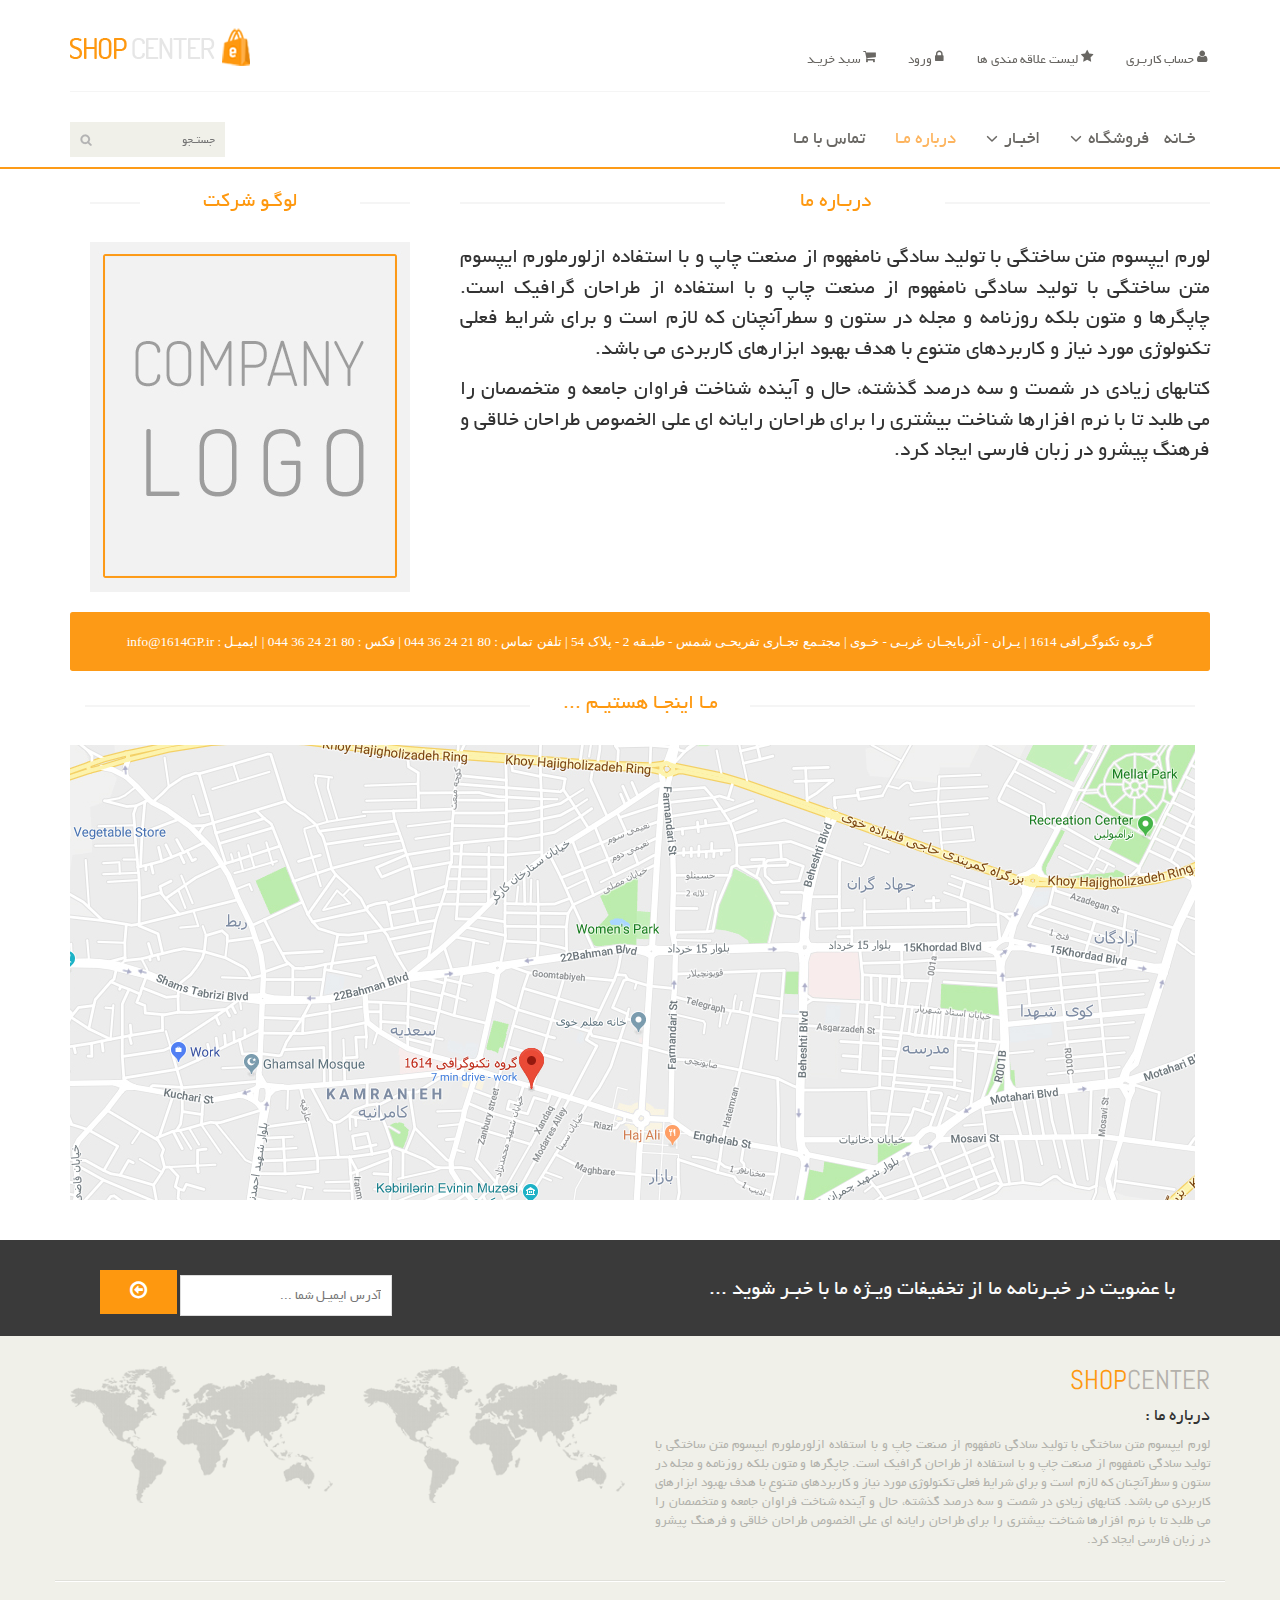
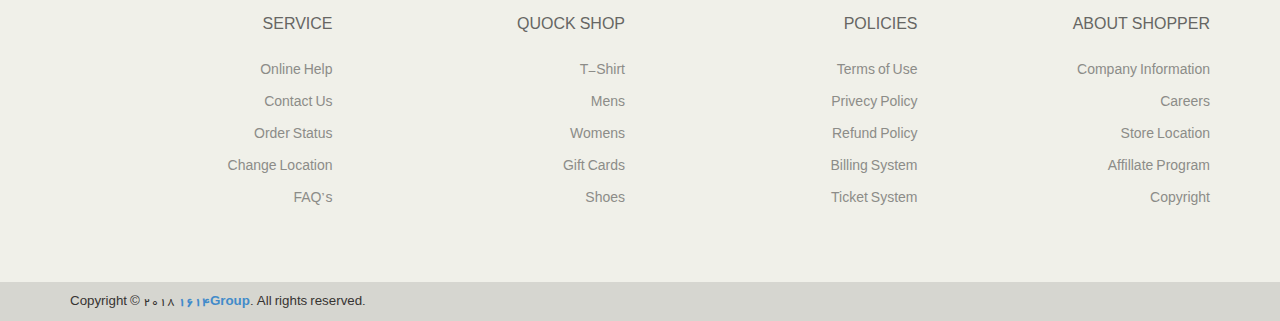
<file: About.html>
<!DOCTYPE html>
<html lang="en">
<head>
    <meta charset="utf-8">
    <meta name="viewport" content="width=device-width, initial-scale=1.0">
    <meta name="description" content="">
    <meta name="author" content="">
    <title>درباره ما | فروشگاه کارزیبا</title>
    <link href="css/bootstrap.min.css" rel="stylesheet">
    <link href="css/font-awesome.min.css" rel="stylesheet">
    <link href="css/prettyPhoto.css" rel="stylesheet">
    <link href="css/price-range.css" rel="stylesheet">
    <link href="css/animate.css" rel="stylesheet">
	<link href="css/main.css" rel="stylesheet">
	<link href="css/responsive.css" rel="stylesheet">
    <!--[if lt IE 9]>
    <script src="js/html5shiv.js"></script>
    <script src="js/respond.min.js"></script>
    <![endif]-->       
    <link rel="shortcut icon" href="images/ico/favicon.ico">
    <link rel="apple-touch-icon-precomposed" sizes="144x144" href="images/ico/apple-touch-icon-144-precomposed.png">
    <link rel="apple-touch-icon-precomposed" sizes="114x114" href="images/ico/apple-touch-icon-114-precomposed.png">
    <link rel="apple-touch-icon-precomposed" sizes="72x72" href="images/ico/apple-touch-icon-72-precomposed.png">
    <link rel="apple-touch-icon-precomposed" href="images/ico/apple-touch-icon-57-precomposed.png">
</head><!--/head-->

<body>
	<header id="header"><!--header-->
		<div class="header_top"><!--header_top-->
			<div class="container">
				<div class="row">
					<div class="col-sm-6">
						<div class="contactinfo">
							<ul class="nav nav-pills">
								<li><a href="#"><i class="fa fa-phone"></i> 80 21 24 36 98+ </a></li>
								<li><a href="#"><i class="fa fa-envelope"></i> info@domain.com</a></li>
							</ul>
						</div>
					</div>
					<div class="col-sm-6">
						<div class="social-icons pull-right">
							<ul class="nav navbar-nav">
								<li><a href="#"><i class="fa fa-facebook"></i></a></li>
								<li><a href="#"><i class="fa fa-twitter"></i></a></li>
								<li><a href="#"><i class="fa fa-linkedin"></i></a></li>
								<li><a href="#"><i class="fa fa-dribbble"></i></a></li>
								<li><a href="#"><i class="fa fa-google-plus"></i></a></li>
							</ul>
						</div>
					</div>
				</div>
			</div>
		</div><!--/header_top-->
		
		<div class="header-middle"><!--header-middle-->
			<div class="container">
				<div class="row">
					<!-- <div class="col-sm-4 header-middle-menu">
						<div class="shop-menu pull-left">
							<ul class="nav navbar-nav">
								<li><a href="checkout.html"><i class="fa fa-crosshairs"></i> پرداخت</a></li>
							</ul>
						</div>
					</div> --> 
					
					<div class="col-sm-4" style="text-align: left;">
						<div class="logo">
							<a href="index.php"><img src="images/home/logo.png" alt="Logo" style="text-align: center;" /></a>
						</div>
					</div>
					
					<div class="col-sm-8 header-middle-menu">
						<div class="shop-menu pull-right">
							<ul class="nav navbar-nav">
								<li><a href="#"><i class="fa fa-user"></i> حساب کاربـری</a></li>
								<li><a href="#"><i class="fa fa-star"></i> لیست علاقه مندی ها</a></li>
								<li><a href="login.php"><i class="fa fa-lock"></i> ورود</a></li>
								<li><a href="cart.html"><i class="fa fa-shopping-cart"></i> سبد خریـد</a></li>
							</ul>
						</div>
					</div>
				</div>
			</div>
		</div><!--/header-middle-->
	
		<div class="header-bottom"><!--header-bottom-->
			<div class="container">
				<div class="row">
					
					<div class="col-sm-3">
						<div class="search_box pull-left">
							<input type="text" placeholder="جستـجو"/>
						</div>
					</div>
					
					<div class="col-sm-9">
						<div class="navbar-header">
							<button type="button" class="navbar-toggle" data-toggle="collapse" data-target=".navbar-collapse">
								<span class="sr-only">Toggle navigation</span>
								<span class="icon-bar"></span>
								<span class="icon-bar"></span>
								<span class="icon-bar"></span>
							</button>
						</div>
						<div class="mainmenu pull-right">
							<ul class="nav navbar-nav collapse navbar-collapse">
								<li><a href="index.php">خـانه</a></li>
								<li class="dropdown"><a href="#">فروشگـاه<i class="fa fa-angle-down"></i></a>
                                    <ul role="menu" class="sub-menu">
                                        <li><a href="shop.html">محصولات</a></li>
										<li><a href="product-details.html">جزئیات محصولات</a></li> 
										<li><a href="checkout.html">پرداخت</a></li> 
										<li><a href="cart.html">سبـد خریـد</a></li> 
										<li><a href="login.php">ورود</a></li>
                                    </ul>
                                </li> 
								<li class="dropdown"><a href="#">اخبـار<i class="fa fa-angle-down"></i></a>
                                    <ul role="menu" class="sub-menu">
                                        <li><a href="blog.html">آخریـن اخبـار</a></li>
										<li><a href="blog-single.html">صفحـه خبـر</a></li>
                                    </ul>
                                </li> 
								<li><a href="About.html" class="active">درباره مـا</a></li>
								<li><a href="contact-us.html">تماس با مـا</a></li>
							</ul>
						</div>
					</div>
					
				</div>
			</div>
		</div><!--/header-bottom-->
	</header><!--/header-->
	 
	 <div id="contact-page" class="container">
    	<div class="bg">
	    	    	
    		<div class="row"> 
				<div class="col-sm-4">
	    			<div class="contact-info">
	    				<h2 class="title text-center">لوگـو شرکت</h2>
						<img src="images/home/About-Logo.jpg" class="img-responsive" />
	    			</div>
    			</div>
	    		<div class="col-sm-8">
	    			<div class="about">
	    				<h2 class="title text-center">دربـاره ما</h2>
						<p class="about-desc">
	    				لورم ایپسوم متن ساختگی با تولید سادگی نامفهوم از صنعت چاپ و با استفاده ازلورملورم ایپسوم متن ساختگی با تولید سادگی نامفهوم از صنعت چاپ و با استفاده از طراحان گرافیک است. چاپگرها و متون بلکه روزنامه و مجله در ستون و سطرآنچنان که لازم است و برای شرایط فعلی تکنولوژی مورد نیاز و کاربردهای متنوع با هدف بهبود ابزارهای کاربردی می باشد. 
						</p>
						<p class="about-desc">
							کتابهای زیادی در شصت و سه درصد گذشته، حال و آینده شناخت فراوان جامعه و متخصصان را می طلبد تا با نرم افزارها شناخت بیشتری را برای طراحان رایانه ای علی الخصوص طراحان خلاقی و فرهنگ پیشرو در زبان فارسی ایجاد کرد.
						</p>
	    			</div>
	    		</div>    			
	    	</div>  
			
			<div class="row">
				<div class="col-sm-12 about-address">
					<address>
	    				<p>گـروه تکنوگـرافی 1614 | یـران - آذربایجـان غربـی - خـوی | مجتـمع تجـاری تفریحـی شمس - طبـقه 2 - پلاک 54 | تلفن تماس : 80 21 24 36 044 | فکس : 80 21 24 36 044 | ایمیـل : info@1614GP.ir
						</p>
	    			</address>
				</div>
			</div>
			
			<div class="row">
				<div class="container">
	    			<div class="col-sm-12" style="overflow: hidden; margin-bottom: 40px">    			   		<h2 class="title text-center">مـا اینجـا هستیـم ... </h2>    			    						<div id="gmap" class="contact-map">
							<img src="images/home/Map.jpg" alt="Map"/>
						</div>
					</div>
				</div>
			</div>
			
    	</div>	
    </div><!--/#contact-page-->
	
	<footer id="footer"><!--Footer-->
		<div class="footer-Before">
			<div class="container">
				<div class="block-news">
					<div class="row">
						<h3>با عضویت در خبـرنامه ما از تخفیفات ویـژه ما با خبـر شوید ... </h3>
						<div class="searchform newslatter">
							<input type="text" placeholder="آدرس ایمیـل شما ..."/>
							<button type="submit" class="btn btn-default">
								<i class="fa fa-arrow-circle-o-left"></i>
							</button>
						</div>
					</div>
				</div>
			</div>
		</div>
		
		<div class="footer-top">
			<div class="container">
				<div class="row">
					<div class="col-sm-3">
						<div class="address">
							<img src="images/home/map.png" alt="" />
						</div>
					</div>
					<div class="col-sm-3">
						<div class="address">
							<img src="images/home/map.png" alt="" />
						</div>
					</div>
					<div class="col-sm-6">
						<div class="companyinfo">
							<h2><span>SHOP</span>CENTER</h2>
							<h4>درباره ما :</h4>
							<p>لورم ایپسوم متن ساختگی با تولید سادگی نامفهوم از صنعت چاپ و با استفاده ازلورملورم ایپسوم متن ساختگی با تولید سادگی نامفهوم از صنعت چاپ و با استفاده از طراحان گرافیک است. چاپگرها و متون بلکه روزنامه و مجله در ستون و سطرآنچنان که لازم است و برای شرایط فعلی تکنولوژی مورد نیاز و کاربردهای متنوع با هدف بهبود ابزارهای کاربردی می باشد. کتابهای زیادی در شصت و سه درصد گذشته، حال و آینده شناخت فراوان جامعه و متخصصان را می طلبد تا با نرم افزارها شناخت بیشتری را برای طراحان رایانه ای علی الخصوص طراحان خلاقی و فرهنگ پیشرو در زبان فارسی ایجاد کرد.</p>
						</div>
					</div>
				</div>
			</div>
		</div>
		
		<div class="footer-widget">
			<div class="container">
				<div class="row">
					<div class="col-sm-3">
						<div class="single-widget">
							<h2>Service</h2>
							<ul class="nav nav-pills nav-stacked">
								<li><a href="#">Online Help</a></li>
								<li><a href="#">Contact Us</a></li>
								<li><a href="#">Order Status</a></li>
								<li><a href="#">Change Location</a></li>
								<li><a href="#">FAQ’s</a></li>
							</ul>
						</div>
					</div>
					<div class="col-sm-3">
						<div class="single-widget">
							<h2>Quock Shop</h2>
							<ul class="nav nav-pills nav-stacked">
								<li><a href="#">T-Shirt</a></li>
								<li><a href="#">Mens</a></li>
								<li><a href="#">Womens</a></li>
								<li><a href="#">Gift Cards</a></li>
								<li><a href="#">Shoes</a></li>
							</ul>
						</div>
					</div>
					<div class="col-sm-3">
						<div class="single-widget">
							<h2>Policies</h2>
							<ul class="nav nav-pills nav-stacked">
								<li><a href="#">Terms of Use</a></li>
								<li><a href="#">Privecy Policy</a></li>
								<li><a href="#">Refund Policy</a></li>
								<li><a href="#">Billing System</a></li>
								<li><a href="#">Ticket System</a></li>
							</ul>
						</div>
					</div>
					<div class="col-sm-3">
						<div class="single-widget">
							<h2>About Shopper</h2>
							<ul class="nav nav-pills nav-stacked">
								<li><a href="#">Company Information</a></li>
								<li><a href="#">Careers</a></li>
								<li><a href="#">Store Location</a></li>
								<li><a href="#">Affillate Program</a></li>
								<li><a href="#">Copyright</a></li>
							</ul>
						</div>
					</div>	
				</div>
			</div>
		</div>
		
		<div class="footer-bottom" style="direction: ltr !important;">
			<div class="container">
				<div class="row">
					<p class="pull-left">Copyright © 2018 
						<a target="_blank" href="http://www.1614GP.ir"><b>1614Group</b></a>. All rights reserved.
					</p>
				</div>
			</div>
		</div>
		
	</footer><!--/Footer-->

  
    <script src="js/jquery.js"></script>
	<script src="js/bootstrap.min.js"></script>
	<script type="text/javascript" src="http://maps.google.com/maps/api/js?sensor=true"></script>
    <script type="text/javascript" src="js/gmaps.js"></script>
	<script src="js/contact.js"></script>
	<script src="js/price-range.js"></script>
    <script src="js/jquery.scrollUp.min.js"></script>
    <script src="js/jquery.prettyPhoto.js"></script>
    <script src="js/main.js"></script>
</body>
</html>
</file>
<file: css/prettyPhoto.css>
div.pp_default .pp_top,div.pp_default .pp_top .pp_middle,div.pp_default .pp_top .pp_left,div.pp_default .pp_top .pp_right,div.pp_default .pp_bottom,div.pp_default .pp_bottom .pp_left,div.pp_default .pp_bottom .pp_middle,div.pp_default .pp_bottom .pp_right{height:13px}
div.pp_default .pp_top .pp_left{background:url(../images/prettyPhoto/default/sprite.png) -78px -93px no-repeat}
div.pp_default .pp_top .pp_middle{background:url(../images/prettyPhoto/default/sprite_x.png) top left repeat-x}
div.pp_default .pp_top .pp_right{background:url(../images/prettyPhoto/default/sprite.png) -112px -93px no-repeat}
div.pp_default .pp_content .ppt{color:#f8f8f8}
div.pp_default .pp_content_container .pp_left{background:url(../images/prettyPhoto/default/sprite_y.png) -7px 0 repeat-y;padding-left:13px}
div.pp_default .pp_content_container .pp_right{background:url(../images/prettyPhoto/default/sprite_y.png) top right repeat-y;padding-right:13px}
div.pp_default .pp_next:hover{background:url(../images/prettyPhoto/default/sprite_next.png) center right no-repeat;cursor:pointer}
div.pp_default .pp_previous:hover{background:url(../images/prettyPhoto/default/sprite_prev.png) center left no-repeat;cursor:pointer}
div.pp_default .pp_expand{background:url(../images/prettyPhoto/default/sprite.png) 0 -29px no-repeat;cursor:pointer;width:28px;height:28px}
div.pp_default .pp_expand:hover{background:url(../images/prettyPhoto/default/sprite.png) 0 -56px no-repeat;cursor:pointer}
div.pp_default .pp_contract{background:url(../images/prettyPhoto/default/sprite.png) 0 -84px no-repeat;cursor:pointer;width:28px;height:28px}
div.pp_default .pp_contract:hover{background:url(../images/prettyPhoto/default/sprite.png) 0 -113px no-repeat;cursor:pointer}
div.pp_default .pp_close{width:30px;height:30px;background:url(../images/prettyPhoto/default/sprite.png) 2px 1px no-repeat;cursor:pointer}
div.pp_default .pp_gallery ul li a{background:url(../images/prettyPhoto/default/default_thumb.png) center center #f8f8f8;border:1px solid #aaa}
div.pp_default .pp_social{margin-top:7px}
div.pp_default .pp_gallery a.pp_arrow_previous,div.pp_default .pp_gallery a.pp_arrow_next{position:static;left:auto}
div.pp_default .pp_nav .pp_play,div.pp_default .pp_nav .pp_pause{background:url(../images/prettyPhoto/default/sprite.png) -51px 1px no-repeat;height:30px;width:30px}
div.pp_default .pp_nav .pp_pause{background-position:-51px -29px}
div.pp_default a.pp_arrow_previous,div.pp_default a.pp_arrow_next{background:url(../images/prettyPhoto/default/sprite.png) -31px -3px no-repeat;height:20px;width:20px;margin:4px 0 0}
div.pp_default a.pp_arrow_next{left:52px;background-position:-82px -3px}
div.pp_default .pp_content_container .pp_details{margin-top:5px}
div.pp_default .pp_nav{clear:none;height:30px;width:110px;position:relative}
div.pp_default .pp_nav .currentTextHolder{font-family:Georgia;font-style:italic;color:#999;font-size:11px;left:75px;line-height:25px;position:absolute;top:2px;margin:0;padding:0 0 0 10px}
div.pp_default .pp_close:hover,div.pp_default .pp_nav .pp_play:hover,div.pp_default .pp_nav .pp_pause:hover,div.pp_default .pp_arrow_next:hover,div.pp_default .pp_arrow_previous:hover{opacity:0.7}
div.pp_default .pp_description{font-size:11px;font-weight:700;line-height:14px;margin:5px 50px 5px 0}
div.pp_default .pp_bottom .pp_left{background:url(../images/prettyPhoto/default/sprite.png) -78px -127px no-repeat}
div.pp_default .pp_bottom .pp_middle{background:url(../images/prettyPhoto/default/sprite_x.png) bottom left repeat-x}
div.pp_default .pp_bottom .pp_right{background:url(../images/prettyPhoto/default/sprite.png) -112px -127px no-repeat}
div.pp_default .pp_loaderIcon{background:url(../images/prettyPhoto/default/loader.gif) center center no-repeat}
div.light_rounded .pp_top .pp_left{background:url(../images/prettyPhoto/light_rounded/sprite.png) -88px -53px no-repeat}
div.light_rounded .pp_top .pp_right{background:url(../images/prettyPhoto/light_rounded/sprite.png) -110px -53px no-repeat}
div.light_rounded .pp_next:hover{background:url(../images/prettyPhoto/light_rounded/btnNext.png) center right no-repeat;cursor:pointer}
div.light_rounded .pp_previous:hover{background:url(../images/prettyPhoto/light_rounded/btnPrevious.png) center left no-repeat;cursor:pointer}
div.light_rounded .pp_expand{background:url(../images/prettyPhoto/light_rounded/sprite.png) -31px -26px no-repeat;cursor:pointer}
div.light_rounded .pp_expand:hover{background:url(../images/prettyPhoto/light_rounded/sprite.png) -31px -47px no-repeat;cursor:pointer}
div.light_rounded .pp_contract{background:url(../images/prettyPhoto/light_rounded/sprite.png) 0 -26px no-repeat;cursor:pointer}
div.light_rounded .pp_contract:hover{background:url(../images/prettyPhoto/light_rounded/sprite.png) 0 -47px no-repeat;cursor:pointer}
div.light_rounded .pp_close{width:75px;height:22px;background:url(../images/prettyPhoto/light_rounded/sprite.png) -1px -1px no-repeat;cursor:pointer}
div.light_rounded .pp_nav .pp_play{background:url(../images/prettyPhoto/light_rounded/sprite.png) -1px -100px no-repeat;height:15px;width:14px}
div.light_rounded .pp_nav .pp_pause{background:url(../images/prettyPhoto/light_rounded/sprite.png) -24px -100px no-repeat;height:15px;width:14px}
div.light_rounded .pp_arrow_previous{background:url(../images/prettyPhoto/light_rounded/sprite.png) 0 -71px no-repeat}
div.light_rounded .pp_arrow_next{background:url(../images/prettyPhoto/light_rounded/sprite.png) -22px -71px no-repeat}
div.light_rounded .pp_bottom .pp_left{background:url(../images/prettyPhoto/light_rounded/sprite.png) -88px -80px no-repeat}
div.light_rounded .pp_bottom .pp_right{background:url(../images/prettyPhoto/light_rounded/sprite.png) -110px -80px no-repeat}
div.dark_rounded .pp_top .pp_left{background:url(../images/prettyPhoto/dark_rounded/sprite.png) -88px -53px no-repeat}
div.dark_rounded .pp_top .pp_right{background:url(../images/prettyPhoto/dark_rounded/sprite.png) -110px -53px no-repeat}
div.dark_rounded .pp_content_container .pp_left{background:url(../images/prettyPhoto/dark_rounded/contentPattern.png) top left repeat-y}
div.dark_rounded .pp_content_container .pp_right{background:url(../images/prettyPhoto/dark_rounded/contentPattern.png) top right repeat-y}
div.dark_rounded .pp_next:hover{background:url(../images/prettyPhoto/dark_rounded/btnNext.png) center right no-repeat;cursor:pointer}
div.dark_rounded .pp_previous:hover{background:url(../images/prettyPhoto/dark_rounded/btnPrevious.png) center left no-repeat;cursor:pointer}
div.dark_rounded .pp_expand{background:url(../images/prettyPhoto/dark_rounded/sprite.png) -31px -26px no-repeat;cursor:pointer}
div.dark_rounded .pp_expand:hover{background:url(../images/prettyPhoto/dark_rounded/sprite.png) -31px -47px no-repeat;cursor:pointer}
div.dark_rounded .pp_contract{background:url(../images/prettyPhoto/dark_rounded/sprite.png) 0 -26px no-repeat;cursor:pointer}
div.dark_rounded .pp_contract:hover{background:url(../images/prettyPhoto/dark_rounded/sprite.png) 0 -47px no-repeat;cursor:pointer}
div.dark_rounded .pp_close{width:75px;height:22px;background:url(../images/prettyPhoto/dark_rounded/sprite.png) -1px -1px no-repeat;cursor:pointer}
div.dark_rounded .pp_description{margin-right:85px;color:#fff}
div.dark_rounded .pp_nav .pp_play{background:url(../images/prettyPhoto/dark_rounded/sprite.png) -1px -100px no-repeat;height:15px;width:14px}
div.dark_rounded .pp_nav .pp_pause{background:url(../images/prettyPhoto/dark_rounded/sprite.png) -24px -100px no-repeat;height:15px;width:14px}
div.dark_rounded .pp_arrow_previous{background:url(../images/prettyPhoto/dark_rounded/sprite.png) 0 -71px no-repeat}
div.dark_rounded .pp_arrow_next{background:url(../images/prettyPhoto/dark_rounded/sprite.png) -22px -71px no-repeat}
div.dark_rounded .pp_bottom .pp_left{background:url(../images/prettyPhoto/dark_rounded/sprite.png) -88px -80px no-repeat}
div.dark_rounded .pp_bottom .pp_right{background:url(../images/prettyPhoto/dark_rounded/sprite.png) -110px -80px no-repeat}
div.dark_rounded .pp_loaderIcon{background:url(../images/prettyPhoto/dark_rounded/loader.gif) center center no-repeat}
div.dark_square .pp_left,div.dark_square .pp_middle,div.dark_square .pp_right,div.dark_square .pp_content{background:#000}
div.dark_square .pp_description{color:#fff;margin:0 85px 0 0}
div.dark_square .pp_loaderIcon{background:url(../images/prettyPhoto/dark_square/loader.gif) center center no-repeat}
div.dark_square .pp_expand{background:url(../images/prettyPhoto/dark_square/sprite.png) -31px -26px no-repeat;cursor:pointer}
div.dark_square .pp_expand:hover{background:url(../images/prettyPhoto/dark_square/sprite.png) -31px -47px no-repeat;cursor:pointer}
div.dark_square .pp_contract{background:url(../images/prettyPhoto/dark_square/sprite.png) 0 -26px no-repeat;cursor:pointer}
div.dark_square .pp_contract:hover{background:url(../images/prettyPhoto/dark_square/sprite.png) 0 -47px no-repeat;cursor:pointer}
div.dark_square .pp_close{width:75px;height:22px;background:url(../images/prettyPhoto/dark_square/sprite.png) -1px -1px no-repeat;cursor:pointer}
div.dark_square .pp_nav{clear:none}
div.dark_square .pp_nav .pp_play{background:url(../images/prettyPhoto/dark_square/sprite.png) -1px -100px no-repeat;height:15px;width:14px}
div.dark_square .pp_nav .pp_pause{background:url(../images/prettyPhoto/dark_square/sprite.png) -24px -100px no-repeat;height:15px;width:14px}
div.dark_square .pp_arrow_previous{background:url(../images/prettyPhoto/dark_square/sprite.png) 0 -71px no-repeat}
div.dark_square .pp_arrow_next{background:url(../images/prettyPhoto/dark_square/sprite.png) -22px -71px no-repeat}
div.dark_square .pp_next:hover{background:url(../images/prettyPhoto/dark_square/btnNext.png) center right no-repeat;cursor:pointer}
div.dark_square .pp_previous:hover{background:url(../images/prettyPhoto/dark_square/btnPrevious.png) center left no-repeat;cursor:pointer}
div.light_square .pp_expand{background:url(../images/prettyPhoto/light_square/sprite.png) -31px -26px no-repeat;cursor:pointer}
div.light_square .pp_expand:hover{background:url(../images/prettyPhoto/light_square/sprite.png) -31px -47px no-repeat;cursor:pointer}
div.light_square .pp_contract{background:url(../images/prettyPhoto/light_square/sprite.png) 0 -26px no-repeat;cursor:pointer}
div.light_square .pp_contract:hover{background:url(../images/prettyPhoto/light_square/sprite.png) 0 -47px no-repeat;cursor:pointer}
div.light_square .pp_close{width:75px;height:22px;background:url(../images/prettyPhoto/light_square/sprite.png) -1px -1px no-repeat;cursor:pointer}
div.light_square .pp_nav .pp_play{background:url(../images/prettyPhoto/light_square/sprite.png) -1px -100px no-repeat;height:15px;width:14px}
div.light_square .pp_nav .pp_pause{background:url(../images/prettyPhoto/light_square/sprite.png) -24px -100px no-repeat;height:15px;width:14px}
div.light_square .pp_arrow_previous{background:url(../images/prettyPhoto/light_square/sprite.png) 0 -71px no-repeat}
div.light_square .pp_arrow_next{background:url(../images/prettyPhoto/light_square/sprite.png) -22px -71px no-repeat}
div.light_square .pp_next:hover{background:url(../images/prettyPhoto/light_square/btnNext.png) center right no-repeat;cursor:pointer}
div.light_square .pp_previous:hover{background:url(../images/prettyPhoto/light_square/btnPrevious.png) center left no-repeat;cursor:pointer}
div.facebook .pp_top .pp_left{background:url(../images/prettyPhoto/facebook/sprite.png) -88px -53px no-repeat}
div.facebook .pp_top .pp_middle{background:url(../images/prettyPhoto/facebook/contentPatternTop.png) top left repeat-x}
div.facebook .pp_top .pp_right{background:url(../images/prettyPhoto/facebook/sprite.png) -110px -53px no-repeat}
div.facebook .pp_content_container .pp_left{background:url(../images/prettyPhoto/facebook/contentPatternLeft.png) top left repeat-y}
div.facebook .pp_content_container .pp_right{background:url(../images/prettyPhoto/facebook/contentPatternRight.png) top right repeat-y}
div.facebook .pp_expand{background:url(../images/prettyPhoto/facebook/sprite.png) -31px -26px no-repeat;cursor:pointer}
div.facebook .pp_expand:hover{background:url(../images/prettyPhoto/facebook/sprite.png) -31px -47px no-repeat;cursor:pointer}
div.facebook .pp_contract{background:url(../images/prettyPhoto/facebook/sprite.png) 0 -26px no-repeat;cursor:pointer}
div.facebook .pp_contract:hover{background:url(../images/prettyPhoto/facebook/sprite.png) 0 -47px no-repeat;cursor:pointer}
div.facebook .pp_close{width:22px;height:22px;background:url(../images/prettyPhoto/facebook/sprite.png) -1px -1px no-repeat;cursor:pointer}
div.facebook .pp_description{margin:0 37px 0 0}
div.facebook .pp_loaderIcon{background:url(../images/prettyPhoto/facebook/loader.gif) center center no-repeat}
div.facebook .pp_arrow_previous{background:url(../images/prettyPhoto/facebook/sprite.png) 0 -71px no-repeat;height:22px;margin-top:0;width:22px}
div.facebook .pp_arrow_previous.disabled{background-position:0 -96px;cursor:default}
div.facebook .pp_arrow_next{background:url(../images/prettyPhoto/facebook/sprite.png) -32px -71px no-repeat;height:22px;margin-top:0;width:22px}
div.facebook .pp_arrow_next.disabled{background-position:-32px -96px;cursor:default}
div.facebook .pp_nav{margin-top:0}
div.facebook .pp_nav p{font-size:15px;padding:0 3px 0 4px}
div.facebook .pp_nav .pp_play{background:url(../images/prettyPhoto/facebook/sprite.png) -1px -123px no-repeat;height:22px;width:22px}
div.facebook .pp_nav .pp_pause{background:url(../images/prettyPhoto/facebook/sprite.png) -32px -123px no-repeat;height:22px;width:22px}
div.facebook .pp_next:hover{background:url(../images/prettyPhoto/facebook/btnNext.png) center right no-repeat;cursor:pointer}
div.facebook .pp_previous:hover{background:url(../images/prettyPhoto/facebook/btnPrevious.png) center left no-repeat;cursor:pointer}
div.facebook .pp_bottom .pp_left{background:url(../images/prettyPhoto/facebook/sprite.png) -88px -80px no-repeat}
div.facebook .pp_bottom .pp_middle{background:url(../images/prettyPhoto/facebook/contentPatternBottom.png) top left repeat-x}
div.facebook .pp_bottom .pp_right{background:url(../images/prettyPhoto/facebook/sprite.png) -110px -80px no-repeat}
div.pp_pic_holder a:focus{outline:none}
div.pp_overlay{background:#000;display:none;left:0;position:absolute;top:0;width:100%;z-index:9500}
div.pp_pic_holder{display:none;position:absolute;width:100px;z-index:10000}
.pp_content{height:40px;min-width:40px}
* html .pp_content{width:40px}
.pp_content_container{position:relative;text-align:left;width:100%}
.pp_content_container .pp_left{padding-left:20px}
.pp_content_container .pp_right{padding-right:20px}
.pp_content_container .pp_details{float:left;margin:10px 0 2px}
.pp_description{display:none;margin:0}
.pp_social{float:left;margin:0}
.pp_social .facebook{float:left;margin-left:5px;width:55px;overflow:hidden}
.pp_social .twitter{float:left}
.pp_nav{clear:right;float:left;margin:3px 10px 0 0}
.pp_nav p{float:left;white-space:nowrap;margin:2px 4px}
.pp_nav .pp_play,.pp_nav .pp_pause{float:left;margin-right:4px;text-indent:-10000px}
a.pp_arrow_previous,a.pp_arrow_next{display:block;float:left;height:15px;margin-top:3px;overflow:hidden;text-indent:-10000px;width:14px}
.pp_hoverContainer{position:absolute;top:0;width:100%;z-index:2000}
.pp_gallery{display:none;left:50%;margin-top:-50px;position:absolute;z-index:10000}
.pp_gallery div{float:left;overflow:hidden;position:relative}
.pp_gallery ul{float:left;height:35px;position:relative;white-space:nowrap;margin:0 0 0 5px;padding:0}
.pp_gallery ul a{border:1px rgba(0,0,0,0.5) solid;display:block;float:left;height:33px;overflow:hidden}
.pp_gallery ul a img{border:0}
.pp_gallery li{display:block;float:left;margin:0 5px 0 0;padding:0}
.pp_gallery li.default a{background:url(../images/prettyPhoto/facebook/default_thumbnail.gif) 0 0 no-repeat;display:block;height:33px;width:50px}
.pp_gallery .pp_arrow_previous,.pp_gallery .pp_arrow_next{margin-top:7px!important}
a.pp_next{background:url(../images/prettyPhoto/light_rounded/btnNext.png) 10000px 10000px no-repeat;display:block;float:right;height:100%;text-indent:-10000px;width:49%}
a.pp_previous{background:url(../images/prettyPhoto/light_rounded/btnNext.png) 10000px 10000px no-repeat;display:block;float:left;height:100%;text-indent:-10000px;width:49%}
a.pp_expand,a.pp_contract{cursor:pointer;display:none;height:20px;position:absolute;right:30px;text-indent:-10000px;top:10px;width:20px;z-index:20000}
a.pp_close{position:absolute;right:0;top:0;display:block;line-height:22px;text-indent:-10000px}
.pp_loaderIcon{display:block;height:24px;left:50%;position:absolute;top:50%;width:24px;margin:-12px 0 0 -12px}
#pp_full_res{line-height:1!important}
#pp_full_res .pp_inline{text-align:left}
#pp_full_res .pp_inline p{margin:0 0 15px}
div.ppt{color:#fff;display:none;font-size:17px;z-index:9999;margin:0 0 5px 15px}
div.pp_default .pp_content,div.light_rounded .pp_content{background-color:#fff}
div.pp_default #pp_full_res .pp_inline,div.light_rounded .pp_content .ppt,div.light_rounded #pp_full_res .pp_inline,div.light_square .pp_content .ppt,div.light_square #pp_full_res .pp_inline,div.facebook .pp_content .ppt,div.facebook #pp_full_res .pp_inline{color:#000}
div.pp_default .pp_gallery ul li a:hover,div.pp_default .pp_gallery ul li.selected a,.pp_gallery ul a:hover,.pp_gallery li.selected a{border-color:#fff}
div.pp_default .pp_details,div.light_rounded .pp_details,div.dark_rounded .pp_details,div.dark_square .pp_details,div.light_square .pp_details,div.facebook .pp_details{position:relative}
div.light_rounded .pp_top .pp_middle,div.light_rounded .pp_content_container .pp_left,div.light_rounded .pp_content_container .pp_right,div.light_rounded .pp_bottom .pp_middle,div.light_square .pp_left,div.light_square .pp_middle,div.light_square .pp_right,div.light_square .pp_content,div.facebook .pp_content{background:#fff}
div.light_rounded .pp_description,div.light_square .pp_description{margin-right:85px}
div.light_rounded .pp_gallery a.pp_arrow_previous,div.light_rounded .pp_gallery a.pp_arrow_next,div.dark_rounded .pp_gallery a.pp_arrow_previous,div.dark_rounded .pp_gallery a.pp_arrow_next,div.dark_square .pp_gallery a.pp_arrow_previous,div.dark_square .pp_gallery a.pp_arrow_next,div.light_square .pp_gallery a.pp_arrow_previous,div.light_square .pp_gallery a.pp_arrow_next{margin-top:12px!important}
div.light_rounded .pp_arrow_previous.disabled,div.dark_rounded .pp_arrow_previous.disabled,div.dark_square .pp_arrow_previous.disabled,div.light_square .pp_arrow_previous.disabled{background-position:0 -87px;cursor:default}
div.light_rounded .pp_arrow_next.disabled,div.dark_rounded .pp_arrow_next.disabled,div.dark_square .pp_arrow_next.disabled,div.light_square .pp_arrow_next.disabled{background-position:-22px -87px;cursor:default}
div.light_rounded .pp_loaderIcon,div.light_square .pp_loaderIcon{background:url(../images/prettyPhoto/light_rounded/loader.gif) center center no-repeat}
div.dark_rounded .pp_top .pp_middle,div.dark_rounded .pp_content,div.dark_rounded .pp_bottom .pp_middle{background:url(../images/prettyPhoto/dark_rounded/contentPattern.png) top left repeat}
div.dark_rounded .currentTextHolder,div.dark_square .currentTextHolder{color:#c4c4c4}
div.dark_rounded #pp_full_res .pp_inline,div.dark_square #pp_full_res .pp_inline{color:#fff}
.pp_top,.pp_bottom{height:20px;position:relative}
* html .pp_top,* html .pp_bottom{padding:0 20px}
.pp_top .pp_left,.pp_bottom .pp_left{height:20px;left:0;position:absolute;width:20px}
.pp_top .pp_middle,.pp_bottom .pp_middle{height:20px;left:20px;position:absolute;right:20px}
* html .pp_top .pp_middle,* html .pp_bottom .pp_middle{left:0;position:static}
.pp_top .pp_right,.pp_bottom .pp_right{height:20px;left:auto;position:absolute;right:0;top:0;width:20px}
.pp_fade,.pp_gallery li.default a img{display:none}
</file>
<file: css/main.css>
﻿
/*************************
*******Typography******
**************************/
@import url(http://fonts.googleapis.com/css?family=Roboto:400,300,400italic,500,700,100);
@import url(http://fonts.googleapis.com/css?family=Open+Sans:400,800,300,600,700);
@import url(http://fonts.googleapis.com/css?family=Abel);

@font-face {
	
	font-family: 'BYekan';
	src: url('../fonts/BYekan.eot');
	src: url('../fonts/BYekan.eot?#iefix') format('embedded-opentype'),
	url('../fonts/BYekan.woff') format('woff'),
	url('../fonts/BYekan.ttf') format('truetype'),
	url('../fonts/BYekan.svg#BYekan') format('svg');
	font-weight: normal;
	font-style: normal;
}


body {
  font-family: 'BYekan';
  font-size: 10pt;
  /* background:; */
  position: relative;
  font-weight: normal;
  direction: rtl;
}

ul li {
  list-style: none;
}

a:hover {
outline: none;
text-decoration:none;
}

a:focus {
  outline:none;
  outline-offset: 0;
}

a {
  -webkit-transition: 300ms;
  -moz-transition: 300ms;
    -o-transition: 300ms;
    transition: 300ms;
}

h1, h2, h3, h4, h5, h6 {
  font-family: 'BYekan', sans-serif;
}

.btn:hover, 
.btn:focus{
  outline: none;
  box-shadow: none;
}

.navbar-toggle {
  background-color: #fff;
  border: 2px solid #eaeaea;
}

a#scrollUp {
  bottom: 0px;
  right: 10px;
  padding: 5px 10px;
  background: #FE980F;
  color: #FFF;
  /* -webkit-animation: bounce 2s ease infinite;
  animation: bounce 2s ease infinite; */
}

a#scrollUp i{
  font-size: 30px;
}


/*************************
*******Header CSS******
**************************/
#header {
	border-bottom: solid 2px #FD9B18;
	margin-bottom: 20px;
}

.header_top {
  background: none repeat scroll 0 0 #F0F0E9;
	display: none; /* Don't show topbar */
}

.contactinfo ul li:first-child{
    margin-left: -15px;
}

.contactinfo ul li a{
  font-size: 12px;
  color: #696763;
  font-family: 'BYekan', sans-serif;
}


.contactinfo ul li a:hover{
	background:inherit;
}


.social-icons ul li a {
  border: 0 none;
  border-radius: 0;
  color: #696763;
  padding:0px;
}


.social-icons ul li{
	display:inline-block;
}

.social-icons ul li a i {
  padding: 11px 15px;
   transition: all 0.9s ease 0s;
  -moz-transition: all 0.9s ease 0s;
  -webkit-transition: all 0.9s ease 0s;
  -o-transition: all 0.9s ease 0s;
}

.social-icons ul li a i:hover{
  color: #fff;
   transition: all 0.9s ease 0s;
  -moz-transition: all 0.9s ease 0s;
  -webkit-transition: all 0.9s ease 0s;
  -o-transition: all 0.9s ease 0s;
}

.fa-facebook:hover {
  background: #0083C9;
}

.fa-twitter:hover  {
	background:#5BBCEC;
}

.fa-linkedin:hover  {
	background:#FF4518;
}

.fa-dribbble:hover  {
	background:#90C9DC;
}

.fa-google-plus:hover  {
	background:#CE3C2D;
}

.header-middle .container .row {
  border-bottom: 1px solid #f5f5f5;
  margin-left: 0;
  margin-right: 0;
  padding-bottom: 20px;
  padding-top: 20px;
}

.header-middle .container .row .col-sm-4{
  padding-left: 0;
}

.header-middle-menu {
	vertical-align: bottom;
	padding-top: 20px;
}

.header-middle .container .row .col-sm-8 {
	padding-right:0;
}

.usa {
  border-radius: 0;
  color: #B4B1AB;
  font-size: 12px;
  margin-right: 20px;
  padding: 2px 15px;
  margin-top: 10px;
}

.usa:hover {
	background:#FE980F;
	color:#fff;
	border-color:#FE980F;
}

.usa:active, .usa.active {
  background: none repeat scroll 0 0 #FE980F;
  box-shadow: inherit;
  outline: 0 none;
}

.btn-group.open .dropdown-toggle {
  background: rgba(0, 0, 0, 0);
  box-shadow: none;
}

.dropdown-menu  li  a:hover, .dropdown-menu  li  a:focus {
  background-color: #FE980F;
  color: #FFFFFF;
  font-family: 'BYekan', sans-serif;
  text-decoration: none;
}

.shop-menu ul li {
  display:inline-block;
  padding-left: 15px;
  padding-right: 15px;
}

.shop-menu ul li:first-child {
  padding-right: 0;
}

.pull-left ul li:last-child {
	padding-left: 0;
}


.shop-menu ul li a {
  background: #FFFFFF;
  color: #696763;
  font-family: 'BYekan', sans-serif;
  font-size: 10pt;
  font-weight: normal;
  padding:0;
  padding-right: 0;
  margin-top: 10px;
}


.shop-menu ul li a i{
	margin-right:3px;
}


.shop-menu ul li a:hover {
	color:#fe980f;
	background:#fff;
}


.header-bottom {
  padding-bottom: 10px;
  padding-top: 30px; 
}

.navbar-collapse.collapse{
  padding-right: 0;
}


.mainmenu ul li{
  padding-right: 15px;
  padding-left: 15px;
}

.mainmenu ul li:first-child{
  padding-left: 0px;
}

.mainmenu ul li a {
	color: #696763;
	font-family: 'BYekan', sans-serif;
	font-size: 14pt;
	font-weight: 300;
	padding: 0;
	padding-top: 7px;
	padding-bottom: 3px;
}

.mainmenu ul li a:hover, .mainmenu ul li a.active,  .shop-menu ul li a.active{
	background:none;
	color:#fdb45e;
}

.search_box input {
  text-align: right;
  background: #F0F0E9;
  border: medium none;
  color: #B2B2B2;
  font-family: 'BYekan';
  font-size: 12px;
  font-weight: 300;
  height: 35px;
  outline: medium none;
  padding-right: 10px;
  width: 155px;
  background-image: url(../images/home/searchicon.png);
  background-repeat: no-repeat;
  background-position: 10px;
}


/*  Dropdown menu*/

.navbar-header 
.navbar-toggle .icon-bar {
    background-color: #FD9A16;
}


.nav.navbar-nav > li:hover > ul.sub-menu{
  display: block;
  -webkit-animation: fadeInUp 400ms;
  -moz-animation: fadeInUp 400ms;
  -ms-animation: fadeInUp 400ms;
  -o-animation: fadeInUp 400ms;
  animation: fadeInUp 400ms;
}

ul.sub-menu {
	position: absolute;
	top: 30px;
	right: 0;
	background: rgba(0, 0, 0, 0.6);
	list-style: none;
	padding: 0;
	margin: 0;
	width: 220px;
	-webkit-box-shadow: 0 3px 3px rgba(0, 0, 0, 0.1);
	box-shadow: 0 3px 3px rgba(0, 0, 0, 0.1);
	display: none;
	z-index: 999;
	text-align: right;
}

.dropdown ul.sub-menu li .active{
  color: #FDB45E;
  padding-left: 0;
}


.navbar-nav li ul.sub-menu li{
  padding: 10px 20px 0 ;
}

.navbar-nav li ul.sub-menu li:last-child{
  padding-bottom: 20px;
}

.navbar-nav li ul.sub-menu li a{
  color: #fff;
}

.navbar-nav li ul.sub-menu li a:hover{
    color: #FDB45E;
}

.fa-angle-down{
  padding-right: 6px; 
	vertical-align: bottom;
}

@-webkit-keyframes fadeInUp {
  0% {
    opacity: 0;
    -webkit-transform: translateY(20px);
    transform: translateY(20px);
  }

  100% {
    opacity: 1;
    -webkit-transform: translateY(0);
    transform: translateY(0);
  }
}
  
/*************************
*******Footer CSS******
**************************/

#footer {
  background: #F0F0E9;
}


.footer-top .container {
  border-bottom: 1px solid #E0E0DA;
  padding-bottom: 20px;
}

.footer-Before {
	padding: 30px 0px 20px;
	background: #3A3A3A;
	color: #fcfcfc;
}

.footer-Before h3 {
	font-size: 16pt;
}

.block-news {
	padding: 0 50px;
	margin-bottom: 0px;
}

.companyinfo {
  margin-top: 30px;
}

.companyinfo h2 {
  color: #B4B1AB;
  font-family: abel;
  font-size: 27px;
  text-transform: uppercase;
}

.companyinfo h2  span{
  color:#FE980F;
}

.companyinfo p {
  color: #B3B3AD;
  font-family: 'BYekan', sans-serif;
  font-size: 10pt;
  font-weight: normal;
  text-align: justify;
}

.footer-top .col-sm-3{
  overflow: hidden;
}

.video-gallery {
  margin-top: 57px;
  position: inherit;
}

.video-gallery a img {
  height: 100%;
  width: 100%;
}

.iframe-img {
  position: relative;
  display: block;
  height: 61px;
  margin-bottom: 10px;
  border: 2px solid #CCCCC6;
  border-radius: 3px;
}

.overlay-icon {
  position: absolute;
  top: 0;
  width: 100%;
  height: 61px;
  background: #FE980F;
  border-radius: 3px;
  color: #FFF;
  font-size: 20px;
  line-height: 0;
  display: block;
  opacity: 0;
   -webkit-transition: 300ms;
  -moz-transition: 300ms;
    -o-transition: 300ms;
    transition: 300ms;
}

.overlay-icon i {
  position: relative;
  top: 50%;
  margin-top: -20px;
}

.video-gallery a:hover .overlay-icon{
  opacity: 1;
}

.video-gallery p {
  color: #8C8C88;
  font-family: 'BYekan', sans-serif;
  font-size: 12px;
  font-weight: 500;
  margin-bottom:0px;
}

.video-gallery  h2 {
  color: #8c8c88;
  font-family: 'BYekan', sans-serif;
  font-size: 12px;
  font-weight: 300;
  text-transform:uppercase;
  margin-top:0px;
}


.address {
  margin-top: 30px;
  position: relative;
  overflow: hidden;
}
.address  img {
	width:100%;
}

.address p {
  color: #666663;
  font-family: 'BYekan', sans-serif;
  font-size: 14px;
  font-weight: 300;
  left: 25px;
  position: absolute;
  top: 50px;
}

.footer-widget {
  margin-bottom: 68px;
}

.footer-widget .container {
  border-top: 1px solid #FFFFFF;
  padding-top: 15px;
}

.single-widget h2 {
  color: #666663;
  font-family: 'BYekan', sans-serif;
  font-size: 16px;
  font-weight: 500;
  margin-bottom: 22px;
  text-transform: uppercase;
}

.single-widget h2 i{
	margin-right:15px;
}

.single-widget ul li a{
	color: #8C8C88;
	font-family: 'BYekan', sans-serif;
	font-size: 14px;
	font-weight: 300;
	padding: 5px 0;
}

.single-widget ul li a i {
  margin-right: 18px;
}

.single-widget ul li a:hover{
	background:none;
	color:#FE980F;
}

.newslatter {
	float: left;
}

.block-news h3 {
	float: right;
	margin: 0px !important;
	padding-top: 7px;
	padding-bottom: 3px;
}

.searchform input {
  border: 1px solid #DDDDDD;
  color: #CCCCC6;
  font-family: 'BYekan', sans-serif;
  font-size: 10pt;
  margin-top: 0;
  outline: medium none;
  padding: 10px;
  width: 212px;
}


.searchform button {
  background: #FE980F;
  border: medium none;
  border-radius: 0;
  margin-left: -5px;
  padding: 10px 30px;
  margin-top: 0;

}

.searchform button i {
  color: #FFFFFF;
  font-size: 20px;
}

.searchform  button:hover, 
.searchform  button:focus{
	background-color:#FE980F;
}

.searchform p {
  color: #8C8C88;
  font-family: 'BYekan', sans-serif;
  font-size: 14px;
  font-weight: 300;
  margin-top: 25px;
}

.footer-bottom {
  background: #D6D6D0;
  padding-top: 10px;
}

.footer-bottom p {
  color: #363432;
  font-family: 'BYekan', sans-serif;
  font-weight: 300;
  margin-left: 15px;
}

.footer-bottom p span a {
  color: #FE980F;
  font-style: italic;
  text-decoration: underline;
}


/*************************
******* Home ******
**************************/


#slider {
  padding-bottom: 45px;
}

.carousel-indicators li {
  background: #C4C4BE;
}

.carousel-indicators li.active {
	  background: #FE980F;
}

.item {
  padding-left: 100px;
}


.pricing {
  position: absolute;
  right: 40%;
  top: 52%;
}

.girl {
  margin-right: 0;
}

.item h1 {
  color: #B4B1AB;
  font-family: 'BYekan';
  font-size: 48px;
  margin-top: 115px;
}

.item h1 span {
	color:#FE980F;
}

.item h2 {
  color: #363432;
  font-family: 'BYekan', sans-serif;
  font-size: 28px;
  font-weight: 700;
  margin-bottom: 22px;
  margin-top: 10px;
}

.item  p {
	color:#363432;
	font-size:16px;
	font-weight:300;
	font-family: 'BYekan', sans-serif;
}

.get {
  background: #FE980F;
  border: 0 none;
  border-radius: 0;
  color: #FFFFFF;
  font-family: 'BYekan', sans-serif;
  font-size: 16px;
  font-weight: 300;
  margin-top: 23px;
}


.item button:hover {
  background: #FE980F;
}

.control-carousel {
  position: absolute;
  top: 50%;
  font-size: 60px;
  color: #C2C2C1;
}

.control-carousel:hover{
  color: #FE980F ;
}

.right {
  right: 0;
}

.left {
	left: 0;
}

.category-products {
  border: 1px solid #F7F7F0;
  margin-bottom: 35px;
  padding-bottom: 20px;
  padding-top: 15px;
}
.left-sidebar h2, .brands_products h2 {
  color: #FE980F;
  font-family: 'BYekan', sans-serif;
  font-size: 16pt;
  font-weight: 400;
  margin: 0 0 30px auto;
  text-align: center;
  text-transform: uppercase;
  position: relative;
  z-index:3;
}

.left-sidebar h2:after, h2.title:after{
	content: " ";
	position: absolute;
	border: 1px solid #f5f5f5;
	bottom:8px;
	right: 0;
	width: 100%;
	height: 0;
	z-index: -2;
}

.left-sidebar h2:before{
	content: " ";
	position: absolute;
	background: #fff;
	bottom: -6px;
	width: 130px;
	height: 30px;
	z-index: -1;
	right: 50%;
	margin-right: -65px;
}

h2.title:before{
	content: " ";
	position: absolute;
	background: #fff;
	bottom: -6px;
	width: 220px;
	height: 30px;
	z-index: -1;
	right: 50%;
	margin-right: -110px;
}

.category-products .panel {
	background-color: #FFFFFF;
	border: 0px;
	border-radius: 0px;
	box-shadow:none;
	margin-bottom: 0px;
}

.category-products .panel-default .panel-heading {
  background-color: #FFFFFF;
  border: 0 none;
  color: #FFFFFF;
  padding: 5px 20px;
}

.category-products .panel-default .panel-heading .panel-title a {
  color: #696763;
  font-family: 'BYekan', sans-serif;
  font-size: 14px;
  text-decoration: none;
  text-transform: uppercase;
}

.panel-group .panel-heading + .panel-collapse .panel-body {
  border-top: 0 none;
}

.category-products .badge {
  background:none;
  border-radius: 10px;
  color: #696763;
  display: inline-block;
  font-size: 12px;
  font-weight: bold;
  line-height: 1;
  min-width: 10px;
  padding: 3px 7px;
  text-align: center;
  vertical-align: baseline;
  white-space: nowrap;
}

.panel-body ul{
  padding-left: 20px;
}


.panel-body ul li a {
  color: #696763;
  font-family: 'BYekan', sans-serif;
  font-size: 12px;
  text-transform: uppercase;
}

.brands-name {
  border: 1px solid #F7F7F0;
  padding-bottom: 20px;
  padding-top: 15px;
}


.brands-name .nav-stacked li a {
  background-color: #FFFFFF;
  color: #696763;
  font-family: 'BYekan', sans-serif;
  font-size: 14px;
  padding: 5px 25px;
  text-decoration: none;
  text-transform: uppercase;
}

.brands-name .nav-stacked li a:hover{
  background-color: #fff;
  color: #696763;
}

.shipping {
  background-color: #F2F2F2;
  margin-top: 40px;
  overflow: hidden;
  padding-top: 20px;
  position: relative;
}


.price-range{
  margin-top:30px;
}

.well {
  background-color: #FFFFFF;
  border: 1px solid #F7F7F0;
  border-radius: 4px;
  box-shadow: none;
  margin-bottom: 20px;
  min-height: 20px;
  padding: 35px;
}


.tooltip-inner {
  background-color: #FE980F;
  border-radius: 4px;
  color: #FFFFFF;
  max-width: 200px;
  padding: 3px 8px;
  text-align: center;
  text-decoration: none;
}

.tooltip.top .tooltip-arrow {
  border-top-color: #FE980F;
  border-width: 5px 5px 0;
  bottom: 0;
  left: 50%;
  margin-left: -5px;
}


.padding-right {
  padding-left: 0;
}

.features_items{
	overflow:hidden;
}

#new-item-carousel .carousel-inner .item {
  padding-left: 0;
}

#major-item-carousel .carousel-inner .item {
  padding-left: 0;
}

h2.title {
  color: #FE980F;
  font-family: 'BYekan', sans-serif;
  font-size: 16pt;
  font-weight: 400;
  margin: 0 15px;
  text-transform: uppercase;
  margin-bottom: 30px;
  position: relative;
}

.product-image-wrapper{
	border:1px solid #F7F7F5;
	overflow: hidden;
	margin-bottom:30px;
}

.single-products {
  position: relative;
}

.new, .sale {
  position: absolute;
  top: 0;
  right: 0;
}

.productinfo h2{
	color: #FE980F;
	font-family: 'BYekan', sans-serif;
	font-size: 24px;
	font-weight: 700;
}
.product-overlay h2{
	color: #fff;
	font-family: 'BYekan', sans-serif;
	font-size: 24px;
	font-weight: 700;
}


.productinfo p{
  font-family: 'BYekan', sans-serif;
  font-size: 10pt;
  font-weight: 400;
  color: #696763;
}

.productinfo img{
  width: 100%;
}

.productinfo{
 position:relative;
}

.product-overlay {
  background:#FE980F;
  top: 0;
  display: none;
  height: 0;
  position: absolute;
  transition: height 500ms ease 0s;
  width: 100%;
  display: block;
  opacity:;
}

.single-products:hover .product-overlay {
  display:block;
  height:100%;
}


.product-overlay .overlay-content {
  bottom: 0;
  position: absolute;
  bottom: 0;
  text-align: center;
  width: 100%;
}

.product-overlay .add-to-cart {
  background:#fff;
  border: 0 none;
  border-radius: 0;
  color: #FE980F;
  font-family: 'BYekan', sans-serif;
  font-size: 15px;
  margin-bottom: 25px;
}

.product-overlay .add-to-cart:hover {
  background:#fff;
  color: #FE980F;
}


.product-overlay p{
  font-family: 'BYekan', sans-serif;
  font-size: 14px;
  font-weight: 400;
  color: #fff;
}



.add-to-cart {
  background:#F5F5ED;
  border: 0 none;
  border-radius: 0;
  color: #696763;
  font-family: 'BYekan', sans-serif;
  font-size: 15px;
  width: 100%;
  margin-bottom: 25px;
}

.add-to-cart:hover {
  background: #FE980F;
  border: 0 none;
  border-radius: 0;
  color: #FFFFFF;
}

.add-to{
  margin-bottom: 10px;
}

.add-to-cart i{
	margin-left:5px;
}

.add-to-cart:hover {
  background: #FE980F;
  color: #FFFFFF;
}

.choose {
  border-top: 1px solid #F7F7F0;
}

.choose ul li a {
  color: #B3AFA8;
  font-family: 'BYekan', sans-serif;
  font-size: 13px;
  padding-left: 0;
  padding-right: 0;
}

.choose ul li a i{
	margin-left:5px;
}

.choose ul li a:hover{
	background:none;
	color:#FE980F;
}

.category-tab {
  overflow: hidden;
}

.category-tab ul {
  background: #40403E;
  border-bottom: 1px solid #FE980F;
  list-style: none outside none;
  margin: 0 0 30px;
  padding: 0;
  width: 100%;
}

.category-tab ul li a {
  border: 0 none;
  border-radius: 0;
  color: #B3AFA8;
  display: block;
  font-family: 'BYekan', sans-serif;
  font-size: 14px;
  text-transform: uppercase;
}

.category-tab ul  li  a:hover{
	background:#FE980F;
	color:#fff;
}

.nav-tabs  li.active  a, .nav-tabs  li.active  a:hover, .nav-tabs  li.active  a:focus {
  -moz-border-bottom-colors: none;
  -moz-border-left-colors: none;
  -moz-border-right-colors: none;
  -moz-border-top-colors: none;
  background-color: #FE980F;
  border:0px;
  color: #FFFFFF;
  cursor: default;
  margin-right:0;
  margin-left:0;
}

.nav-tabs li {
	float: right !important;
}

.nav-tabs  li  a {
  border: 1px solid rgba(0, 0, 0, 0);
  border-radius: 4px 4px 0 0;
  line-height: 1.42857;
  margin-right:0;
}

.recommended_items {
  overflow: hidden;
  /* background: #eaeaea;
  padding: 20px;
  margin: 20px auto 20px auto; */
}

#recommended-item-carousel .carousel-inner .item {
  padding-left: 0;
}

.recommended-item-control {
  position: absolute;
  top: 41%;
}

.recommended-item-control i {
  background: none repeat scroll 0 0 #ccccc6;
  color: #FFFFFF;
  font-size: 20px;
  padding: 4px 10px;
}

.recommended-item-control i:hover {
  background: #FE980F;
}

.recommended_items  h2 {
}

.our_partners{
  overflow:hidden;
}

.our_partners ul {
  background: #F7F7F0;
  margin-bottom: 50px;
}


.our_partners ul li a:hover{
	background:none;
}

.about-address {
	margin-top: 20px;
}

.about-address p {
	text-align: center;
	padding: 20px 10px 20px 10px;
	background-color: #FD9A16;
	font-family: tahoma;
	font-size: 10pt;
	color: #ffffff;
	border-radius: 0.2em;
}

/*************************
*******Shop CSS******
**************************/


#advertisement {
  padding-bottom: 45px;
}

#advertisement img {
  width: 100%;
}

.pagination {
  display: inline-block;
  margin-bottom: 25px;
  margin-top: 0;
  padding-right: 15px;
}

.pagination  li:first-child  a, .pagination  li:first-child  span {
  border-bottom-left-radius: 0;
  border-top-left-radius: 0;
  margin-left: 0;
}

.pagination  li:last-child  a, .pagination  li:last-child  span {
  border-bottom-right-radius: 0;
  border-top-right-radius: 0;
}

.pagination  .active  a, .pagination  .active  span, .pagination  .active  a:hover, .pagination  .active  span:hover, .pagination  .active  a:focus, .pagination  .active  span:focus {
  background-color: #FE980F;
  border-color: #FE980F;
  color: #FFFFFF;
  cursor: default;
  z-index: 2;
}

.pagination  li  a, .pagination  li  span {
  background-color: #f0f0e9;
  border: 0;
  float: left;
  line-height: 1.42857;
  margin-left: -1px;
  padding: 6px 12px;
  position: relative;
  text-decoration: none;
  margin-right: 5px;
  color:#000;
}

.pagination  li  a:hover{
	background:#FE980F;
	color:#fff;
}



/*************************
*******Product Details CSS******
**************************/

.product-details{
	overflow:hidden;
}


#similar-product {
  margin-top: 40px;
}


#reviews {
  padding-left: 25px;
  padding-right: 25px;
}

.product-details {
  margin-bottom: 40px;
  overflow: hidden;
  margin-top: 10px;
}



.view-product {
  position: relative;
}

.view-product img {
  border: 1px solid #F7F7F0;
  height: 380px;
  width: 100%;
}

.view-product h3 {
  background: #FE980F;
  bottom: 0;
  color: #FFFFFF;
  font-family: 'BYekan', sans-serif;
  font-size: 10pt;
  font-weight: 400;
  margin-bottom: 0;
  padding: 8px 20px;
  position: absolute;
  right: 0;
}

#similar-product .carousel-inner .item{
	padding-left:0px;
}

#similar-product .carousel-inner .item img {
  display: inline-block;
  margin-left: 15px;
}

.item-control {
  position: absolute;
  top: 35%;
}
.item-control i {
  background: #FE980F;
  color: #FFFFFF;
  font-size: 20px;
  padding: 5px 10px;
}

.item-control i:hover{
	background:#ccccc6;
}

.product-information {
  /* border: 1px solid #F7F7F0; */
  background: #fdfdfd;
  overflow: hidden;
  padding-bottom: 40px;
  padding-top: 10px; 
  position: relative;	
}

.product-information div {
	border-bottom: solid 1px #f2f2f2;
	padding: 20px 30px 10px;
}

.newarrival{
	position:absolute;
	top:0;
	right:0
}

.product-information h2 {
  color: #363432;
  font-family: 'BYekan', sans-serif;
  font-size: 20px;
  margin-top: 0;
}

.product-information p {
  color: #696763;
  font-family: 'BYekan', sans-serif;
  margin-bottom: 5px;
}

.product-information span {
  display: inline-block;
  margin-bottom: 5px;
  margin-top: 5px;
}

.product-information span span {
  color: #FE980F;
  float: right;
  font-family: 'BYekan', sans-serif;
  font-size: 30px;
  font-weight: 700;
  margin-left: 20px;
  margin-top: 0px;
}
.product-information span input {
  border: 1px solid #DEDEDC;
  color: #696763;
  font-family: 'BYekan', sans-serif;
  font-size: 20px;
  font-weight: 700;
  height: 33px;
  outline: medium none;
  text-align: center;
  width: 50px;
}

.product-information span label {
  color: #696763;
  font-family: 'BYekan', sans-serif;
  font-weight: 700;
  margin-left: 5px;
}

.share {
  margin-top: 15px;
}


.cart {
  background: #FE980F;
  border: 0 none;
  border-radius: 0;
  color: #FFFFFF;
  font-family: 'BYekan', sans-serif;
  font-size: 13pt;
  margin-bottom: 10px;
  margin-right: 20px;
  float: left;
}


.shop-details-tab {
  border: 1px solid #F7F7F0;
  margin-bottom: 75px;
  margin-left: 15px;
  margin-right: 15px;
  padding-bottom: 10px;
}
.shop-details-tab .col-sm-12 {
	padding-left: 0;
	padding-right: 0;
}


#reviews ul {
  background: #FFFFFF;
  border: 0 none;
  list-style: none outside none;
  margin: 0 0 20px;
  padding: 0;
}

#reviews  ul  li {
	display:inline-block;
}

#reviews ul li a {
  color: #696763;
  display: block;
  font-family: 'BYekan', sans-serif;
  font-size: 14px;
  padding-left: 15px;
}

#reviews ul li a i{
	color:#FE980F;
	padding-left:8px;
}

#reviews ul li a:hover{
	background:#fff;
	color:#FE980F;
}

#reviews p{
	color:#363432;
	text-align: justify;
}

#reviews  form span {
  display: block;
}

#reviews form span input {
  background:#F0F0E9;
  border: 0 none;
  color: #A6A6A1;
  font-family: 'BYekan', sans-serif;
  font-size: 14px;
  outline: medium none;
  padding: 8px;
  width: 48%;
}
#reviews form span input:last-child {
  margin-right: 3%;
}

#reviews textarea {
  background: #F0F0E9;
  border: medium none;
  color: #A6A6A1;
  height: 195px;
  margin-bottom: 25px;
  margin-top: 15px;
  outline: medium none;
  padding-right: 10px;
  padding-top: 15px;
  resize: none;
  width: 99.5%;
}

#reviews button {
  background: #FE980F;
  border: 0 none;
  border-radius: 0;
  color: #FFFFFF;
  font-family: 'BYekan', sans-serif;
  font-size: 14px;
}


/*************************
*******404 CSS******
**************************/

.logo-404 {
  margin-top: 60px;
}

.content-404 h1 {
  color: #363432;
  font-family: 'BYekan', sans-serif;
  font-size: 41px;
  font-weight: 300;
}

.content-404 img {
 margin:0 auto;
}

.content-404 p {
  color: #363432;
  font-family: 'BYekan', sans-serif;
  font-size: 18px;
}

.content-404  h2 {
  margin-top:50px;
}

.content-404 h2 a {
  background: #FE980F;
  color: #FFFFFF;
  font-family: 'BYekan', sans-serif;
  font-size: 44px;
  font-weight: 300;
  padding: 8px 40px;
}


/*************************
*******login page CSS******
**************************/

#form {
  display: block;
  margin-bottom: 100px;
  margin-top: 50px;
  overflow: hidden;
  padding: 50px;
  background: #fbfbfb;
  border-radius: 0.05em;
	border-bottom: solid 3px #fd9b18;
}

#form .col-sm-4, #form .col-sm-1 {
	float: right;
}

#form h2 {
	font-size: 16pt;
}

.login-form {

}

.signup-form {

}

.forget-password .col-sm-6 {
	float: right;
}

.login-form h2, .signup-form h2 {
  color: #696763;
  font-family: 'BYekan', sans-serif;
  font-size: 20px;
  font-weight: 300;
  margin-bottom: 30px;
}


.login-form form input, .signup-form form input {
  background: #F0F0E9;
  border: medium none;
  color: #696763;
  display: block;
  font-family: 'BYekan', sans-serif;
  font-size: 10pt;
  font-weight: 300;
  height: 40px;
  margin-bottom: 10px;
  outline: medium none;
  padding-right: 10px;
  width: 100%;
}

.login-form form span{
  line-height: 25px;
}

.login-form form span input {
  width: 15px;
  float: right;
  height: 15px;
  margin-left: 6px;
}

.login-form form span a {
	float: left;
}

.login-form form button {
  margin-top: 23px;
}

.login-form form button, .signup-form form button {
  background: #FE980F;
  border: medium none;
  border-radius: 0;
  color: #FFFFFF;
  display: block;
  font-family: 'BYekan', sans-serif;
  padding: 6px 25px;
	width: 100%;
	font-size: 16pt;
}

.login-form label{

}


.login-form label input {
  border: medium none;
  display: inline-block;
  height: 0;
  margin-bottom: 0;
  outline: medium none;
  padding-left: 0;
}


.or{
	background: #FE980F;
	border-radius: 40px;
	color: #FFFFFF;
	font-family: 'BYekan', sans-serif;
	font-size: 16px;
	height: 50px;
	line-height: 55px;
	margin-top: 100px;
	text-align: center;
	width: 50px;
}


/*************************
*******Cart CSS******
**************************/

#do_action {
  margin-bottom: 50px;
}

.breadcrumbs {
  position: relative;
}

.breadcrumbs .breadcrumb {
  background:transparent;
  margin-bottom: 50px;
  padding-right: 0;
}

.breadcrumbs .breadcrumb li a {
  background:#FE980F;
  color: #FFFFFF;
  padding: 3px 10px;
}

.breadcrumbs .breadcrumb li a:after {
  content:"";
  height:auto;
  width: auto;
  border-width: 8px;
  border-style: solid;
  border-color: transparent #FE980F transparent transparent;
  position: absolute;
  top: 11px;
  right: 42px;

}

.breadcrumbs .breadcrumb > li + li:before {
  content: " ";
}

#cart_items .cart_info {
  border: 1px solid #E6E4DF;
  margin-bottom: 50px
}


#cart_items .cart_info .cart_menu {
  background: #FE980F;
  color: #fff;
  font-size: 16pt;
  font-family: 'BYekan', sans-serif;
  font-weight: normal;
  text-align: center;
}

#cart_items .cart_info .table.table-condensed thead tr {
  height: 51px;
}


#cart_items .cart_info .table.table-condensed tr {
  border-bottom: 1px solid#F7F7F0
}

#cart_items .cart_info .table.table-condensed tr:last-child {
  border-bottom: 0
}

.cart_info table tr td {
  border-top: 0 none;
  vertical-align: inherit;
}


#cart_items .cart_info .image {
  padding-right: 30px;
}


#cart_items .cart_info .cart_description h4 {
  margin-bottom: 0
}

#cart_items .cart_info .cart_description h4 a {
  color: #363432;
  font-family: 'BYekan',sans-serif;
  font-size: 16pt;
  font-weight: normal;

}

#cart_items .cart_info .cart_description p {
  color:#696763
}


#cart_items .cart_info .cart_price p {
  color:#696763;
  font-size: 18px
}


#cart_items .cart_info .cart_total_price {
  color: #FE980F;
  font-size: 16pt;
}

.cart_product {
  display: block;
  margin: 15px 25px 10px -50px;
}

.cart_quantity_button a {
  background:#F0F0E9;
  color: #696763;
  display: inline-block;
  font-size: 16px;
  height: 28px;
  overflow: hidden;
  text-align: center;
  width: 35px;
  float: right;
}


.cart_quantity_input {
  color: #696763;
  float: right;
  font-size: 16px;
  text-align: center;
  font-family: 'BYekan',sans-serif;
  
}


.cart_delete  {
  display: block;
  margin-right: -12px;
  overflow: hidden;
}


.cart_delete a {
  background:#F0F0E9;
  color: #FFFFFF;
  padding: 5px 7px;
  font-size: 16px
}

.cart_delete a:hover {
  background:#353535
}


.bg h2.title {
  margin-right:0;
  margin-left:0;
  margin-top: 0;
}

.heading h3 {
  color: #363432;
  font-size: 20px;
  font-family: 'BYekan', sans-serif;
}

.heading p {
  color: #434343;
  font-size: 10pt;
  font-weight: 300;
}

#do_action .heading {
	padding: 5px 15px 5px;
	border-right: 6px solid #757575;
	border-left: 6px solid #757575;
	background: #f5f5f5;
	margin-bottom: 15px;
}

#do_action .heading h3 {
	color: #FC9D1E;
	font-size: 16pt !important;
}

#do_action .col-sm-6 {
	float: right !important;
}

#do_action .total_area {
  padding-bottom: 14px !important;
}

#do_action .total_area span {
	font-weight: bold;
	font-size: 12pt;
}

#do_action .total_area, #do_action .chose_area {
  border: 1px solid #E6E4DF;
  color: #696763;
  padding: 30px;
  margin-bottom: 50px;
}

.chose_area h3 {
	font-size: 16pt;
	font-weight: normal;
	border-right: 3px solid #fd9b18;
	padding: 7px 10px;
	margin: 10px 0;
	background: #E5E3DE;
}

.total_area span {
  float: left;
}

.total_area ul {
	padding-right: 0px;
}

.chose_area ul {
	padding-right: 0px;
}

.total_area ul li {
  background:#E6E4DF;
  color: #696763;
  margin-top: 10px;
  padding: 10px 15px;
}


.user_option label {
  color: #696763;
  font-weight: normal;
  margin-right: 6px;
}


.user_info {
  display: block;
  margin-bottom: 5px;
  margin-top: 20px;
  overflow: hidden;
}

.user_info label {
  color: #696763;
  display: block;
  font-size: 15px;
  font-weight: normal;

}

.user_info .single_field {
  width: 31%
}

.user_option .single_field {
  width: 100%
}

.chose_area .single_field.zip-field input {
  background: transparent;
  border: 1px solid #F0F0E9;
}

.user_info > li {
  float: right;
  margin-left: 10px
}

.user_info > li > span {
}

.chose_area input, select, textarea {
  background: #F0F0E9;
  border:0;
  color: #696763;
  padding: 6px;
  width: 100%;
  border-radius: 0;
  resize: none
}

.user_info select:focus {
  border: 0
}


.chose_area .update {
  width: 100%;
}

.update, .check_out {
  background: #FE980F;
  border-radius: 0;
  color: #FFFFFF;
  margin-top: 8px;
  border: none;
  padding: 8px 15px;
  font-size: 10pt;
}

/*.total_area .update {
	margin-right: 25px;
}

.total_area .check_out {
	margin-right: 25px
}*/

.total_area .btn {
	width: 50%
}


/*************************
*******checkout CSS******
**************************/

.step-one {
  margin-bottom: -10px
}

.register-req, .step-one .heading {
  background: none repeat scroll 0 0 #F0F0E9;
  border-right: solid 5px #FD9B18;
  color: #363432;
  font-size: 16pt;
  margin-bottom: 35px;
  padding: 10px 25px;
  font-family: 'BYekan', sans-serif;
}

.checkout-options {
  padding-right: 20px
}


.checkout-options h3 {
  color: #363432;
  font-size: 16pt;
	line-height: 20pt;
  margin-bottom: 0;
  font-weight: normal;
  font-family: 'BYekan', sans-serif;
}

.checkout-options p {
  color: #434343;
  font-size: 10pt;
  font-weight: 300;
  margin-bottom: 25px;
}

.checkout-options .nav li {
  float: right;
  margin-left: 45px;
  color: #696763;
  font-size: 18px;
  font-family: 'BYekan', sans-serif;
  font-weight: normal;
}

.checkout-options .nav label {
  font-weight: normal;
}

.checkout-options .nav li a {
  color: #FE980F;
  font-size: 18px;
  font-weight: normal;
  padding: 0
}

.checkout-options .nav li a:hover {
  background: inherit;
}

.checkout-options .nav i {
  margin-left: 10px;
  border-radius: 50%;
  padding: 5px;
  background: #FE980F;
  color:#fff;
  font-size: 14px;
  padding: 2px 3px;
}


.register-req {
  font-size: 13pt;
  font-weight: 300;
  padding: 15px 20px;
  margin-top: 35px;

}

.register-req p {
  margin-bottom: 0
}



.shopper-info p, 
.bill-to p, 
.order-message p {
  color: #696763;
  font-size: 16pt;
  font-weight: 300;
  border-bottom: solid 1px #FE980F;
}

.shopper-informations .important-field {
	border-right: solid 2px rgba(253, 155, 24, 0.8) !important;
}

.shopper-informations .col-sm-3, .shopper-informations .col-sm-4, .shopper-informations .col-sm-5 {
	float: right;
}


.shopper-info .btn-primary {
  background: #FE980F;
  border: 0 none;
  border-radius: 0;
  margin-left: 15px;
  margin-top: 10px !important;
	width: 100%;
}


.form-two, .form-one {
  float: right;
  width: 49%
}


.shopper-info > form > input, 
.form-two > form > select, 
.form-two > form > input, 
.form-one > form > input {
  background:#F0F0E9;
  border: 0 none;
  margin-bottom:10px;
  padding: 10px;
  width: 100%;
  font-weight: 300
}

.form-two > form > select {
  padding:10px 5px
}

.form-two {
  margin-right: 2%
}


.order-message textarea {
  font-size: 12px;
  height: 150px;
  margin-bottom: 20px;
  padding: 15px 20px;
}

.order-message label {
  font-weight:300;
  color: #696763;
  font-family: 'BYekan', sans-serif;
  margin-left: 10px;
  font-size: 14px
}


.review-payment h2 {
  color: #696763;
  font-size: 16pt;
  font-weight: 300;
  margin-top: 45px;
  margin-bottom: 20px
}

.payment-options {
  margin-bottom:125px;
  margin-top: -35px;
  padding: 20px 10px;
	background: #f5f5f5;
}

.payment-options span label {
  color: #696763;
  font-size: 13pt;
  font-weight: 300;
  margin-left: 30px;
}

#cart_items .cart_info 
.table.table-condensed.total-result {
  margin-bottom: 10px;
  margin-top: 35px;
  color: #696763
}

#cart_items .cart_info 
.table.table-condensed.total-result tr {
  border-bottom: 0
}

#cart_items .cart_info 
.table.table-condensed.total-result span {
  color: #FE980F;
  font-weight: 700;
  font-size: 14pt
}

#cart_items .cart_info 
.table.table-condensed.total-result 
.shipping-cost {
  border-bottom: 1px solid #F7F7F0;
}




/*************************
*******Blog CSS******
**************************/

.single-blog-post {
	border-bottom: 1px solid #f2f2f2;
	padding-bottom: 15px;
}

.blog-post-area 
.single-blog-post h3 {
  color: #696763;
  font-size: 16pt;
  font-family: 'BYekan',sans-serif;
  text-transform: uppercase;
  font-weight: 500;
  margin-bottom: 17px;
}

.single-blog-post > a {
}

.blog-post-area 
.single-blog-post a img {
  border: 1px solid #F7F7F0;
  width: 100%;
  margin-bottom: 30px
}

.blog-post-area  
.single-blog-post p {
  color: #363432;
  text-align: justify;
}

.blog-post-area 
.post-meta {
  display: block;
  margin-bottom: 25px;
  overflow: hidden;
}

.blog-post-area 
.post-meta ul {
  padding:0;
  display: inline;
}

.blog-post-area 
.post-meta ul li {
  background:#F0F0E9;
  float: right;
  margin-left: 10px;
  padding: 0 5px;
  font-size: 10pt;
  color: #393b3b;
  position: relative;
}

.blog-post-area 
.post-meta ul li i {
  background:#FE980F;
  color: #FFFFFF;
  margin-right: -4px;
  margin-left: 7px;
  padding: 4px 7px;
}

.sinlge-post-meta li i:after,
.blog-post-area 
.post-meta ul li i:after {
  content: "";
  position: absolute;
  width: auto;
  height: auto;
  border-color:transparent #FE980F transparent transparent ;
  border-width:4px;
  border-style: solid;
  top:6px;
  right:26px;
}

.blog-post-area 
.post-meta ul span {
  float: right;
  color: #FE980F
}

.post-meta span{
    float: left;
}

.post-meta span i{
  color: #FE980F;
}

.payment-options .btn-primary {
	padding: 8px 25px;
	float: left;
	background:#FE980F;
    border: medium none;
    border-radius: 0.1em;
}

.blog-post-area  
.single-blog-post 
.btn-primary {
  background:#FE980F;
  border: medium none;
  border-radius: 0;
  color: #FFFFFF;
  margin-top: 10px;
}


.pagination-area {
  margin-bottom:45px;
  margin-top:45px
}

.pagination-area 
.pagination li a {
  background:#F0F0E9;
  border: 0 none;
  border-radius: 0;
  color: #696763;
  margin-left: 5px;
  padding: 4px 12px;
}

.pagination-area 
.pagination li a:hover,
.pagination-area 
.pagination li .active {
  background:#FE980F;
  color: #fff
}

.about .about-desc {
	text-align: justify;
	font-size: 16pt;
}

/*************************
*******Blog Single CSS******
**************************/

.pager-area {
  overflow: hidden;
}

.pager-area .pager li a {
  background:#F0F0E9;
  border: 0 none;
  border-radius: 0;
  color: #696763;
  font-size: 12px;
  font-weight: 700;
  padding: 4px;
  text-transform: uppercase;
  width: 57px;
}

.pager-area 
.pager li a:hover {
  background: #FE980F;
  color: #fff
}

.rating-area {
  border: 1px solid #F7F7F0;
  direction: block;
  overflow: hidden;
}

.rating-area ul li {
  float: right;
  padding: 5px;
  font-size: 12px
}

.rating-area .ratings {
  float: right;
  padding-right: 0;
  margin-bottom: 0
}


.rating-area 
.ratings li i {
  color:#CCCCCC
}

.rating-area .rate-this {
  color: #363432;
  font-size: 12px;
  font-weight: 700;
  text-transform: uppercase;
}

.rating-area 
.ratings .color, 
.rating-area .color {
  color: #FE980F
}


.rating-area .tag {
  float: left;
  margin-bottom: 0;
  margin-left: 10px;
}

.rating-area .tag li {
  padding: 5px 2px;
}
.rating-area .tag li span {
  color: #363432;
}


.socials-share {
  margin-bottom: 30px;
  margin-top: 18px;
}

.socials-share ul {
	padding-right: 0px;
}

.socials-share li {
	display: inline-block;
	float: right;
	/* margin-left: 10px; 
	border: solid 1px #eaeaea; */
	padding: 5px 10px;
}


.commnets 
.media-object {
  margin-left: 15px;
  width: 100%;
}

.commnets {
  border: 1px solid #F7F7F0;
  padding: 18px;
  margin-bottom: 50px
}

.commnets .pull-left {
  margin-right: 22px
}

.commnets p, 
.response-area p, 
.replay-box p {
  font-size: 10pt
}

.media-heading {
  color: #363432;
  font-size: 13pt;
  font-weight: 400;
  font-family: 'B Yekan'sans-serif;
  margin-bottom: 15px
}

.blog-socials {
  margin-bottom: -9px;
  margin-top: 14px;
}

.blog-socials .btn {
	font-size: 10pt;
}

.blog-socials ul {
  padding-left: 0;
  overflow: hidden;
  float: left;
}

.blog-socials .btn.btn-primary{
  margin-top: 0;
}

.blog-socials ul li {
  
  float: right;
  height: 17px;
  margin-left: 5px;
  text-align: center;
  width: 20px;
}


.blog-socials ul li a {
  color: #393B3B;
  display: block;
  font-size: 10px;
  padding: 1px;
  background:#F0F0E9;
}

.blog-socials ul li a:hover {
  color: #fff;
  background:#FE980F
}


.media-list .btn-primary, 
.commnets .btn-primary {
  background:#FC9A11;
  border: 0 none;
  border-radius: 0;
  color: #FFFFFF;
  float: left;
  font-size: 10px;
  padding: 1px 7px;
  text-transform: uppercase;
}

.response-area h2 {
  color: #363432;
  font-size: 20px;
  font-weight: 700;
}

.response-area .media {
  border: 1px solid #F7F7F0;
  padding: 18px;
  margin-bottom: 28px
}

.response-area .media img{
  height: 102px;
  width: 100%;
}

.response-area .media .pull-left {
  margin-right: 25px
}

.response-area .second-media {
  margin-right: 5%;
  width: 95%;
}


.sinlge-post-meta {
  overflow: hidden;
  padding-right: 0;
  margin-bottom: 15px
}



.sinlge-post-meta li {
  background:#F0F0E9;
  color: #363432;
  float: right;
  font-size: 10pt;
  font-weight: 400;
  margin-left: 10px;
  padding: 0 0 0 10px;
  position: relative;
  text-transform: uppercase;
}

.sinlge-post-meta li i {
  background:#FE980F;
  color: #FFFFFF;
  margin-left: 10px;
  padding: 8px 10px;
}

.sinlge-post-meta li i:after {
  top: 7px;
  border-width: 6px;
  left: 27px;
}


.replay-box {
  margin-bottom: 107px;
  margin-top: 55px;
	background: #fafAfa;
	padding: 30px;
	border-radius: 0.5em
}

.replay-box h2 {
  font-weight: 700;
  font-size: 20px;
  color: #363432;
  margin-top: 0;
  margin-bottom: 45px
}

.replay-box label {
  background:#FE980F;
  color: #FFFFFF;
  margin-bottom: 15px;
  padding: 3px 15px;
  float: right;
  font-weight: 400;
}

.replay-box span {
  color: #FE980F;
  float: left;
  font-weight: 700;
  margin-top: 21px;
}

.replay-box form input {
  border: 1px solid #F7F7F0;
  color: #ADB2B2;
  font-size: 12px;
  margin-bottom: 22px;
  padding: 8px;
  width: 100%;
}

.replay-box form input:hover, 
.text-area textarea:hover {
  border: 1px solid #FE980F;
}

.text-area {
  margin-top: 66px
}

.text-area textarea {
  background: transparent;
  border: 1px solid #F7F7F0
}

.btn.btn-primary {
  background:#FE980F;
  border: 0 none;
  border-radius: 0;
  margin-top: 16px;
}

.blank-arrow {
  position: relative;
}

.blank-arrow label:after {
  content: "";
  position: absolute;
  width: auto;
  height: auto;
  border-style: solid;
  border-width: 8px;
  border-color:#FE980F transparent transparent transparent;
  top: 22px;
  right: 5px
} 



/*************************
******* Contact CSS ********
**************************/

.contact-map {
  width: 100%;
  height: 385px;
  margin-bottom: 70px
}

.contact-info .heading, 
.contact-form .heading {
  text-transform: capitalize;
}

.contact-form .form-group {
  margin-bottom: 20px;
}

#contact-page 
.form-control::-moz-placeholder {
  color: #8D8D8D;
}

#contact-page .form-control {
  background-color: #fff;
  border: 1px solid #ddd;
  color: #696763;
  height: 46px;
  padding: 6px 12px;
  width: 100%;
  font-size: 16px;
  border-radius: 4px;
  box-shadow:inherit;
}

#contact-page #message {
  height:160px;
  resize:none;
}

#main-contact-form .btn-primary {
  margin-bottom: 15px;
  margin-top: 20px;
}


#contact-page .form-control:focus, 
#contact-page .form-control:hover {
  box-shadow: inherit;
  border-color: #FDB45E;
}

#contact-page .contact-info {
  padding: 0 20px;
}

#contact-page .contact-info address {
  margin-bottom: 40px;
  margin-top: -5px;
}

#contact-page .contact-info p {
  margin-bottom: 0;
  color: #696763;
  font-size: 16px;
  line-height: 25px;
}

.social-networks{
  overflow: hidden;
  text-align: center;
}

.social-networks ul {
  margin-top: -5px;
  padding: 0;
  display: inline-block;
}

.social-networks ul li {
  float: left;
  text-decoration: none;
  list-style: none;
  margin-right: 20px;
}

.social-networks ul li:last-child{
  margin-right: 0;
}

.social-networks ul li a {
  color: #999;
  font-size: 25px;
}

.contact-info .social-networks ul li a i{
  background: none;
}

.contact-info .social-networks ul li a:hover{
  color: #FE980F;
}
</file>
<file: css/responsive.css>
/* lg */ 
@media (min-width: 1200px) {
	
}

/* md */
@media (min-width: 992px) and (max-width: 1199px) {
 
 
.usa{
	margin-right: 0;
} 

.shipping img{
	width: 100%;
}

.searchform input{
	width: 160px;
}

.product-information span span{
	width: 100%;
}

#similar-product .carousel-inner .item img{
	width: 65px;
}

#cart_items .cart_info .cart_description h4, 
#cart_items .cart_info .cart_description p{
	text-align: center;
} 

}


/* sm */
@media (min-width: 768px) and (max-width: 991px) {
   
.shop-menu ul li a{
	padding-left: 0;
}

#slider-carousel .item{
	padding-left: 30px;
}

.item h2{
	font-size: 24px;
}

.girl{
	margin-left: 0;
}

.pricing{
	width: 100px;
}


.shipping img{
	width: 100%;
}

.slider.slider-horizontal{
	width: 100% !important;
}

.tab-pane .col-sm-3, .features_items .col-sm-4{
	width: 50%;
}

.footer-widget .col-sm-2{
	width: 33%;
	display: inline-block;
	margin-bottom: 50px;
}

.footer-widget .col-sm-3{
	display: inline-block;
	width: 40%;
}

#similar-product .carousel-inner .item img{
	width: 60px;
	margin-left: 0;
}

.product-information span span{
	display: block;
	width: 100%;
}

.product-information .cart{
	margin-left: 0;
	margin-top: 15px;
}

.item-control i{
	font-size: 12px;
	padding: 5px 6px;
}

#cart_items .cart_info .cart_description h4, #cart_items .cart_info .cart_description p{
	text-align: center;
}

.companyinfo h2{
	font-size: 20px;
}

.address {
	margin-top: 48px;
	margin-left: 20px;
}

.address p {
	font-size: 12px;
	top: 5px;
}

}

/* xs */
@media (max-width: 767px) {

.header_top .col-sm-6:first-child{
	display: inline-block;
	float: left;
}

.header_top .col-sm-6:last-child{
	display: inline-block;
	float: right;
}

.header-middle .col-sm-4 {
	display: inline-block;
	overflow: inherit;
	width: 100%;
}

.social-icons ul li a i {
	padding: 8px 10px;
}

.shop-menu.pull-right{
	float: none !important;
}

.shop-menu .nav.navbar-nav{
	margin-left: -30px;
}

.header-bottom .col-sm-9{
	display: inline-block;
	width: 100%;
}

.mainmenu{
	width: 100%;
}

.mainmenu ul li{
	background: rgba(0, 0, 0, 0.5);
    padding-top: 15px;
	padding-bottom: 0;
}

.mainmenu ul li:last-child{
	padding-bottom: 15px;
}

.mainmenu ul li  a{
	color: #fff;
}

.navbar-collapse.in{
	overflow: inherit;
}

.mainmenu ul li a.active{
	padding-left: 15px;
}

.dropdown .fa-angle-down{
	display: none;
}

ul.sub-menu{
  position: relative;
  width: auto;
  display: block;
  background: transparent;
  box-shadow: none;
  top: 0;
}

.sub-menu li{
	background: transparent;
}

.mainmenu .navbar-nav li ul.sub-menu li{
	background: transparent;
	padding-bottom:0;
}

.nav.navbar-nav > li:hover > ul.sub-menu{
  -webkit-animation: none;
  -moz-animation: none;
  -ms-animation: none;
  -o-animation: none;
  animation: none;
  box-shadow: none;
}

.header-bottom{
	position: relative;
}

.header-bottom .col-sm-3 {
	display: inline-block;
	position: absolute;
	left: 0;
	top: 38px;
}

#slider-carousel .item{
	padding-left: 0;
}

.shipping{
	margin-bottom: 25px;
}

.pricing{
	width: 100px;
}

.footer-top .col-sm-7 .col-sm-3{
	width: 50%;
	float: left;
}

.footer-widget .col-sm-2 {
	width: 28%;
	display: flex;
	margin-bottom: 50px;
	margin-top: 0;
	float: left;
	margin-left: 30px;
}

.companyinfo{
	text-align: center;
}

.footer-widget .col-sm-3{
	display: inline-block;
}

.single-widget{

}

.product-information span {
	display: block;
}

#similar-product {
	margin-bottom: 40px;
}

.well{
	display: inline-block;
}

}

/* XS Portrait */
@media (max-width: 480px) {

.contactinfo{
	text-align: center;
}

.contactinfo ul li a {
	padding-right: 15px;
	padding-left: 0;
}

.social-icons.pull-right{
	float: none !important;
	text-align: center;
}

.btn-group.pull-right, 
.footer-bottom .pull-left, 
.footer-bottom .pull-right, 
.mainmenu.pull-left,
.media.commnets .pull-left,
.media-list .pull-left{
	float: none !important;
}

.header_top .col-sm-6:first-child{
	display: block;
	float: none;
}

.header_top .col-sm-6:last-child{
	display: block;
	float: none;
}

.contactinfo .nav.nav-pills, .social-icons .nav.navbar-nav{
	display: inline-block;
}

.logo{
	text-align: center;
	width: 100%;
}


.shop-menu ul li {
	padding: 0;
}

.header-middle .col-sm-4{
	text-align: center;
	overflow: inherit;
}

.shop-menu .nav.navbar-nav {
	margin-left: 0;
}

.btn-group>.btn-group:last-child>.btn:first-child{
	margin-right: 0;
}

.header-bottom .col-sm-9{
	display: inline-block;
	width: 100%;
}

.mainmenu{
	width: 100%;
}

.mainmenu ul li{
	background: rgba(0, 0, 0, 0.5);
    padding-top: 15px;
	padding-bottom: 0;
}

.mainmenu ul li:last-child{
	padding-bottom: 15px;
}

.mainmenu ul li a {
	color: #FFF;
	padding-bottom: 0;
}

.navbar-collapse.in{
	overflow: inherit;
}

.mainmenu ul li a.active{
	padding-left: 15px;
}

.dropdown .fa-angle-down{
	display: none;
}

ul.sub-menu{
  position: relative;
  width: auto;
  display: block;
  background: transparent;
  box-shadow: none;
  top: 0;
}


.mainmenu .navbar-nav li ul.sub-menu li{
	background: transparent;
	padding-bottom:0;
}

.nav.navbar-nav > li:hover > ul.sub-menu{
  -webkit-animation: none;
  -moz-animation: none;
  -ms-animation: none;
  -o-animation: none;
  animation: none;
  box-shadow: none;
}

	
.img-responsive{
	max-width: 90% !important;
}
	
.item{
	padding-left: 0;
}

.item h1{
	font-size: 30px;
	margin-top: 0;
}

.item h2{
	font-size: 20px;
}

.pricing{
	width: 70px;
}

.category-tab ul li a{
	font-size: 12px;
}

.companyinfo h2, .companyinfo p{
	text-align: center;
}

.video-gallery{
	margin-top: 30px;
}

.footer-bottom p{
	font-size: 13px;
	text-align: center;
}

.footer-widget .col-sm-2 {
	width: 50%;
	display: flex;
	margin-bottom: 50px;
	margin-top: 0;
	float: left;
	padding-right: 0;
	padding-left: 30px;
	margin-left: 0;
}

.single-widget {
	padding-left: 0;
}

.features_items{
	margin-top: 30px;
}

.category-tab .nav-tabs li{
	float: none;
}

#similar-product .carousel-inner .item img{
	margin-left: 4px;
}

.product-information{
	margin-top: 40px;
}

#reviews p, .blog-post-area .single-blog-post p{
	text-align: justify;
}

#reviews form span input{
	width: 100%;
	margin-bottom: 20px;
}

#reviews form span input:last-child{
	margin-left: 0;
}

.blog-post-area .single-blog-post h3{
	font-size: 14px;
}

.blog-post-area .post-meta ul li{
	margin-right: 7px;
	font-size: 5pt;
}

	.sinlge-post-meta li i:after, .blog-post-area .post-meta ul li i:after {
		top: 4px;
		right: 20px;
	}
	
.shipping{
	margin-bottom: 20px;
}

.commnets{
	padding: 0;
}

.content-404 h1{
	font-size: 30px;
}

.content-404 h2 a{
	font-size: 20px;
}

.order-message{
	display: inline-block;
}

.response-area .media img{
	width: auto;
}

.sinlge-post-meta li{
	margin-bottom: 10px;
}

.product-information{
	padding-left: 0;
	text-align: center;
}

.product-information span span{
	float: none;
}


}
</file>
<file: css/price-range.css>
/*!
 * Slider for Bootstrap
 *
 * Copyright 2012 Stefan Petre
 * Licensed under the Apache License v2.0
 * http://www.apache.org/licenses/LICENSE-2.0
 *
 */
.slider {
  display: inline-block;
  vertical-align: middle;
  position: relative;
}
.slider.slider-horizontal {
  width: 210px;
  height: 20px;
}
.slider.slider-horizontal .slider-track {
  height: 15px;
  left: 0;
  margin-top: -5px;
  top: 50%;
  width: 100%;
}
.slider.slider-horizontal .slider-selection {
  height: 100%;
  top: 0;
  bottom: 0;
}
.slider.slider-horizontal .slider-handle {
  margin-left: -12px;
  margin-top: 2px;
}

.left-round{
  margin-left:2px !important;
}

.slider.slider-horizontal .slider-handle.triangle {
  border-width: 0 10px 10px 10px;
  width: 0;
  height: 0;
  border-bottom-color: #0480be;
  margin-top: 0;
}
.slider.slider-vertical {
  height: 210px;
  width: 20px;
}
.slider.slider-vertical .slider-track {
  width: 10px;
  height: 100%;
  margin-left: -5px;
  left: 50%;
  top: 0;
}
.slider.slider-vertical .slider-selection {
  width: 100%;
  left: 0;
  top: 0;
  bottom: 0;
}
.slider.slider-vertical .slider-handle {
  margin-left: -5px;
  margin-top: -10px;
}
.slider.slider-vertical .slider-handle.triangle {
  border-width: 10px 0 10px 10px;
  width: 1px;
  height: 1px;
  border-left-color: #0480be;
  margin-left: 0;
}
.slider input {
  display: none;
}
.slider .tooltip-inner {
  white-space: nowrap;
}
.slider-track {
  position: absolute;
  cursor: pointer;
  background-color: #f7f7f7;
  background-image: -moz-linear-gradient(top, #f5f5f5, #f9f9f9);
  background-image: -webkit-gradient(linear, 0 0, 0 100%, from(#f5f5f5), to(#f9f9f9));
  background-image: -webkit-linear-gradient(top, #f5f5f5, #f9f9f9);
  background-image: -o-linear-gradient(top, #f5f5f5, #f9f9f9);
  background-image: linear-gradient(to bottom, #f5f5f5, #f9f9f9);
  background-repeat: repeat-x;
  filter: progid:DXImageTransform.Microsoft.gradient(startColorstr='#fff5f5f5', endColorstr='#fff9f9f9', GradientType=0);
  -webkit-box-shadow: inset 0 1px 2px rgba(0, 0, 0, 0.1);
  -moz-box-shadow: inset 0 1px 2px rgba(0, 0, 0, 0.1);
  box-shadow: inset 0 1px 2px rgba(0, 0, 0, 0.1);
  -webkit-border-radius: 15px;
  -moz-border-radius: 15px;
  border-radius: 15px;
}

.slider-selection {
  -moz-box-sizing: border-box;
  background: none repeat scroll 0 0 #FE980F;
  border-radius: 15px;
  box-shadow: 0 -1px 0 rgba(0, 0, 0, 0.15) inset;
  position: absolute;
}

.slider-handle {
  background: #fff;
  box-shadow:none;
  height: 10px;
  opacity: 1;
  position: absolute;
  width: 10px;
}

.slider-handle.round {
  -webkit-border-radius: 20px;
  -moz-border-radius: 20px;
  border-radius: 20px;
}
.slider-handle.triangle {
  background: transparent none;
}
</file>
